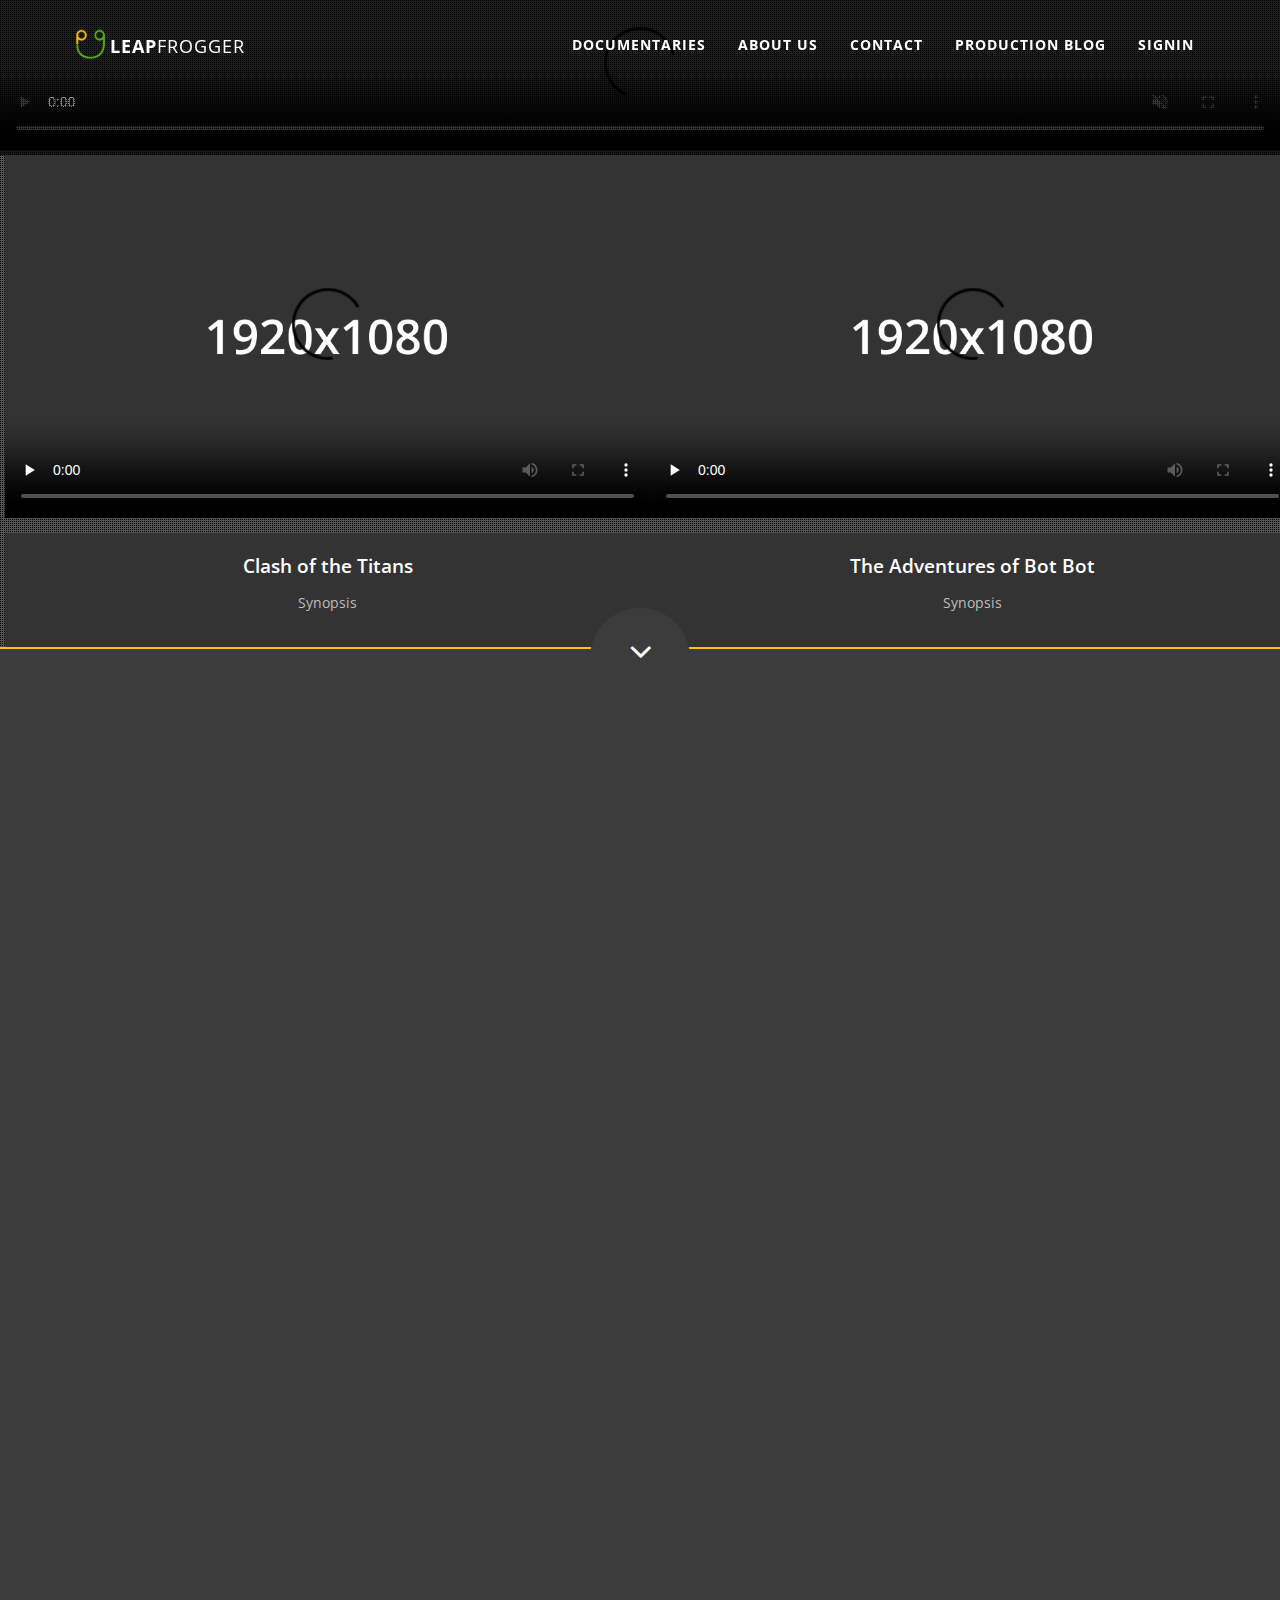
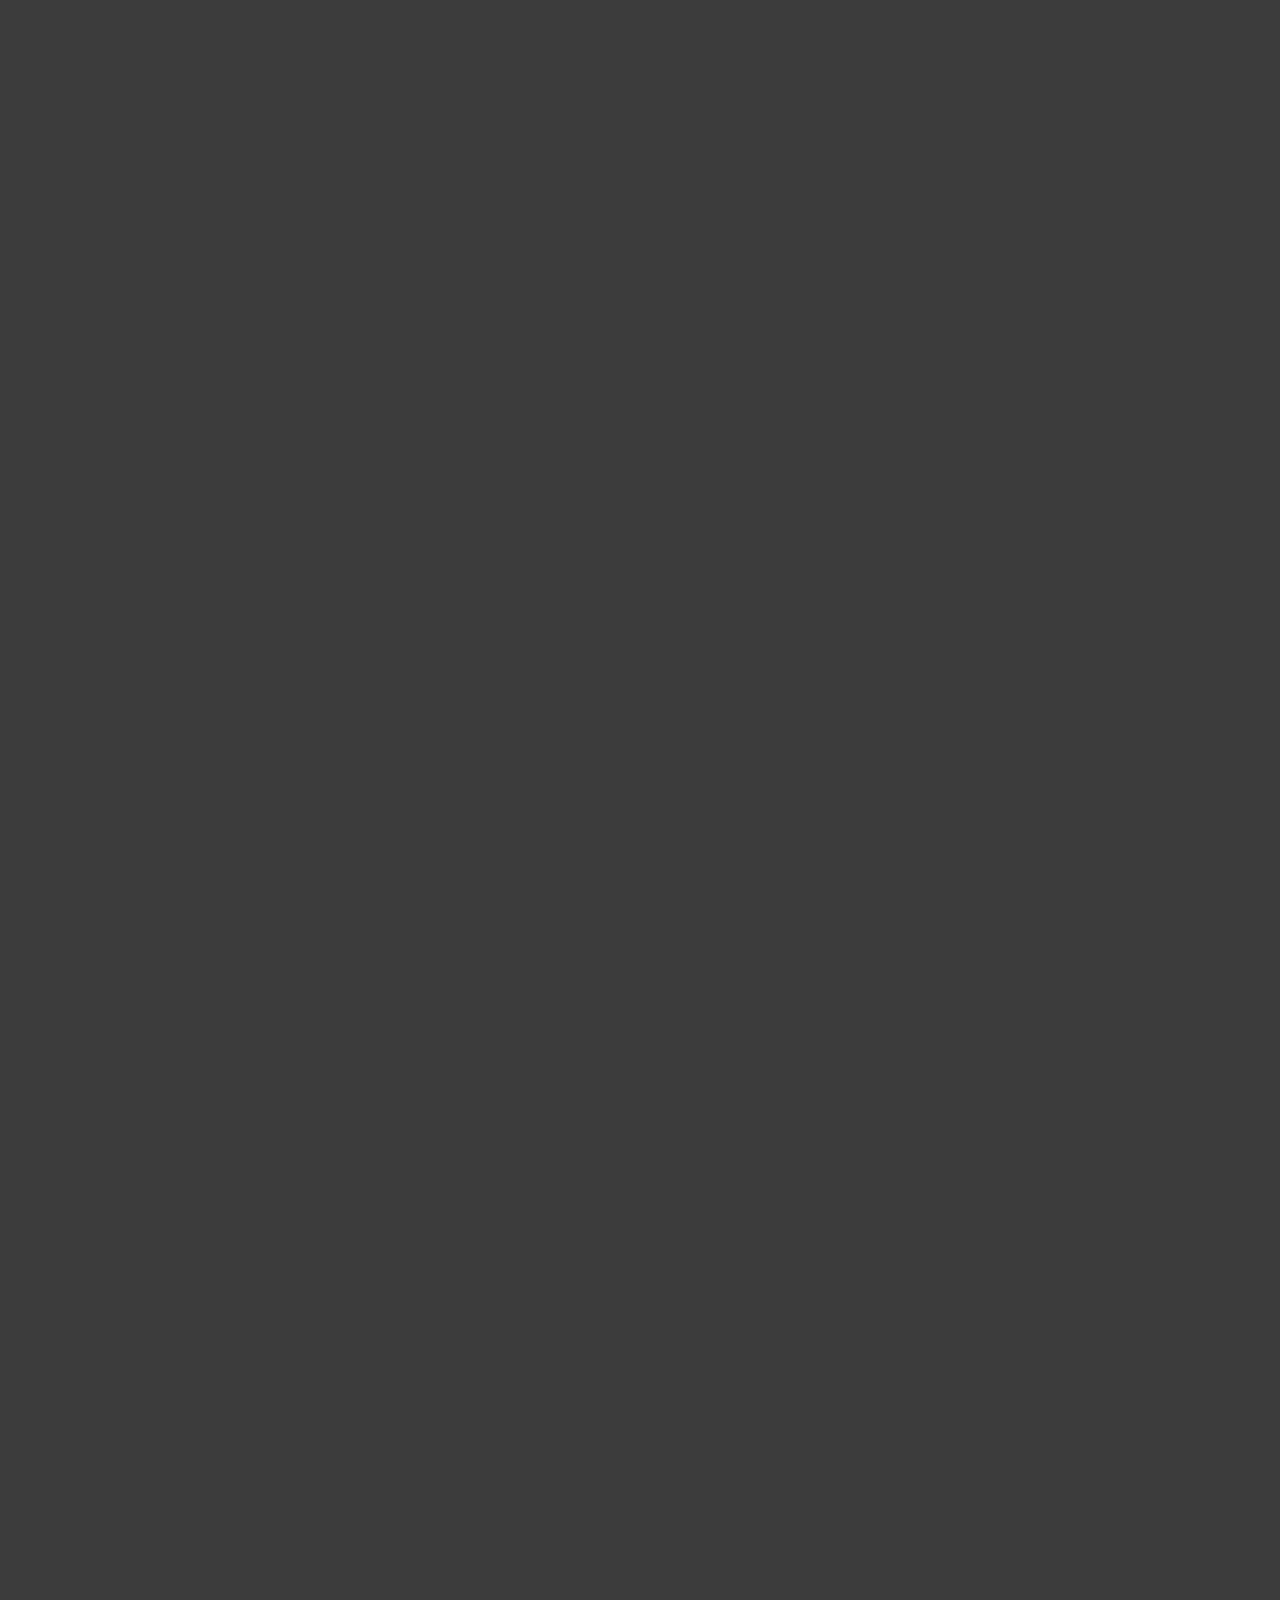
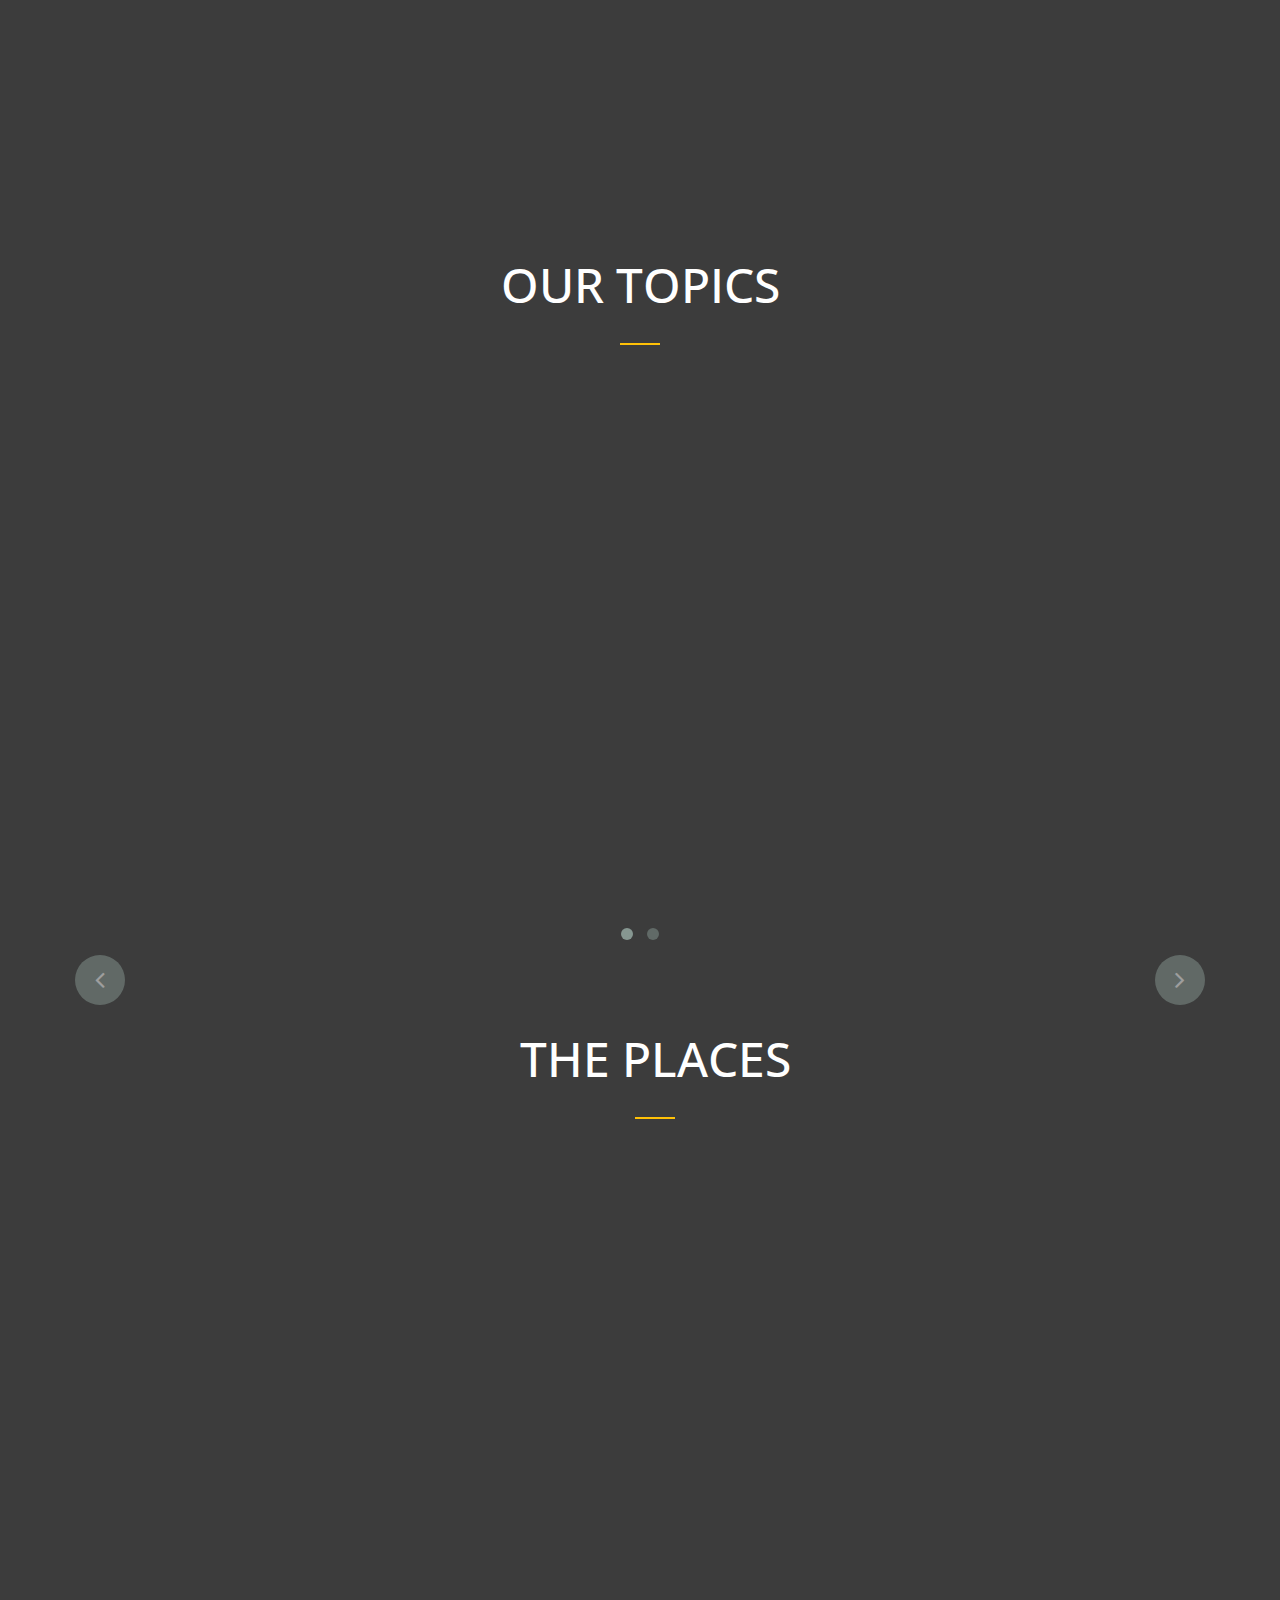
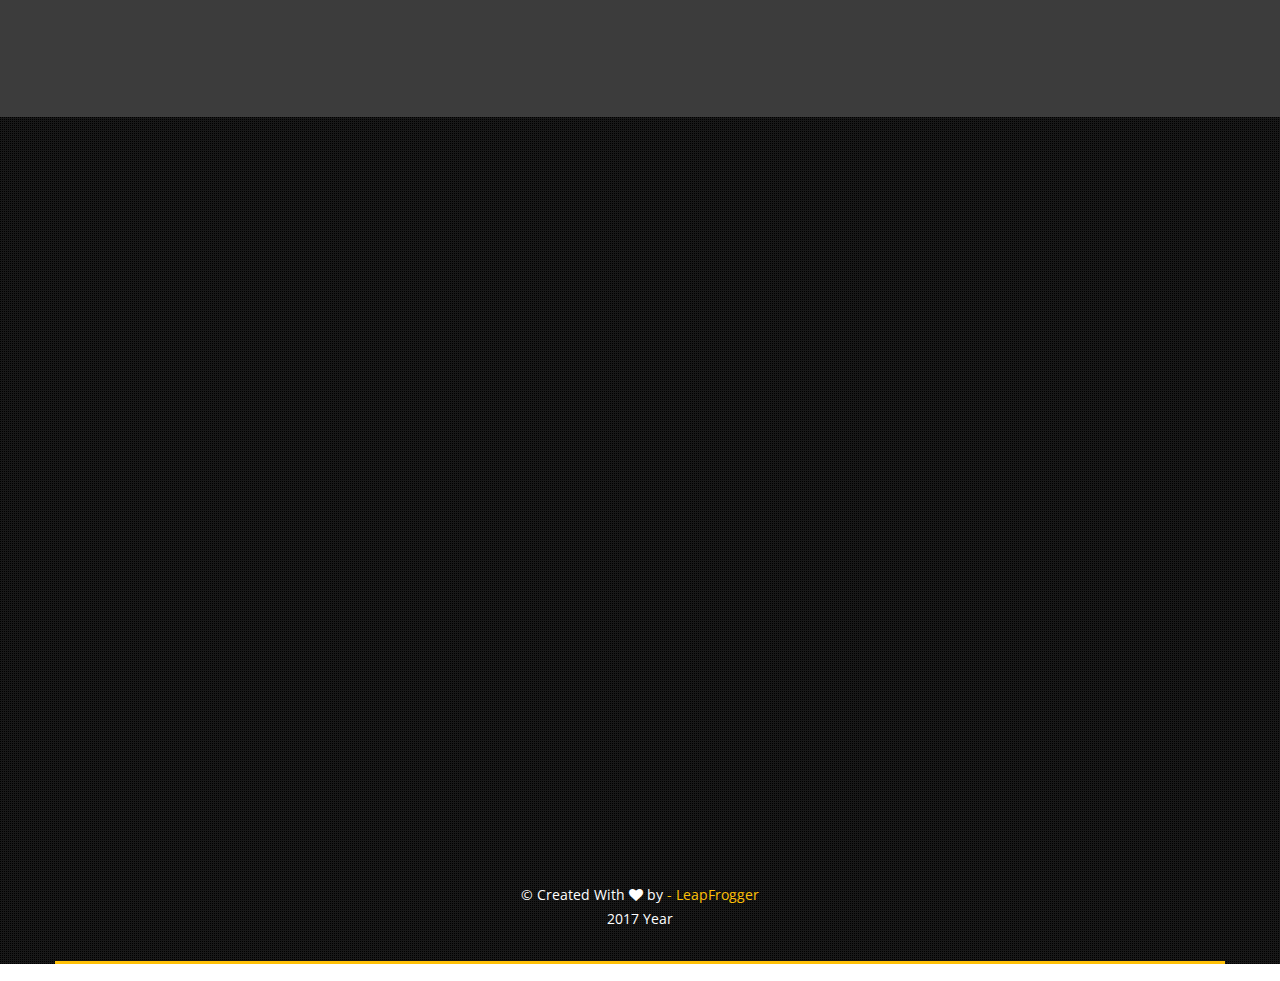
<file: index.html>
<!DOCTYPE html>
<html lang="en">

<head>
    <meta charset="utf-8">
    <meta name="viewport" content="width=device-width, initial-scale=1.0">
    <meta name="description" content="">
    <meta name="author" content="">

    <title>LeapFrogger</title>

    <!-- Bootstrap Core CSS -->
    <link href="css/bootstrap.css" rel="stylesheet" type="text/css">

    <!-- Fonts -->
    <link href="font-awesome/css/font-awesome.min.css" rel="stylesheet" type="text/css">
    <link rel="stylesheet" href="https://maxcdn.bootstrapcdn.com/font-awesome/4.4.0/css/font-awesome.min.css"> 

    <!-- Custom Theme CSS -->
    <link href="css/style.css" rel="stylesheet">
   
    <!-- Advanced CSS -->
    <link href="css/animate.css" rel="stylesheet">
	<link href="js/lib/owl-carousel/owl.carousel.css" rel="stylesheet">
	<link href="js/lib/owl-carousel/owl.theme.css" rel="stylesheet">
	<link href="js/lib/owl-carousel/owl.transitions.css" rel="stylesheet">
	<link href="js/lib/magnific-popup/magnific-popup.css" rel="stylesheet">
    <link href="js/lib/video/YTPlayer.css" rel="stylesheet">
    <link href="js/lib/flipclock/flipclock.css" rel="stylesheet">
    <link rel="icon" href="img/favicon.ico" type="image/x-icon" />    
</head>

<body id="page-top" data-spy="scroll" data-target=".navbar-custom">

	<!-- Navigation -->
    <nav class="navbar navbar-custom navbar-fixed-top wp1" role="navigation">
        <div class="container">
            <div class="navbar-header page-scroll">
                <button type="button" class="navbar-toggle" data-toggle="collapse" data-target=".navbar-main-collapse">
                    <i class="fa fa-bars"></i>
                </button>
                <a class="navbar-brand navbar-left" href="#page-top">
                    <img style="max-width:40px; margin-top: -7px;"
                    src="img/leapfrogger.png">Leap<span class="font-light">Frogger</span>
                </a>
            </div>

            <!-- Collect the nav links, forms, and other content for toggling -->
            <div class="collapse navbar-collapse navbar-right navbar-main-collapse">
                <ul class="nav navbar-nav">
                    <!-- Hidden li included to remove active class from about link when scrolled up past about section -->
                    <li class="hidden">
                        <a href="#page-top"></a>
                    </li>
                    <li class="page-scroll">
                        <a href="#gallery">Documentaries</a>
                    </li>
                    <li class="page-scroll">
                        <a href="#about">About Us</a>
                    </li>
                    <li class="page-scroll">
                        <a href="#contact">Contact</a>
                    </li>
                    <li class="page-scroll">
                        <a href="blog.html">Production Blog</a>
                    </li>
                    <li>
                        <a href="#">SignIn</a>
                    </li>
                </ul>
            </div>
            <!-- /.navbar-collapse -->
        </div>
        <!-- /.container -->
    </nav>

   
   
    <!-- Intro Section -->
    <section id="intro">
        <div class="video-content">  
            <video autoplay loop id="video-background" muted plays-inline controls>
              <source src="https://player.vimeo.com/external/225639995.hd.mp4?s=37aca89cd6b8f4503717b3c9ab612a9382c38f92&profile_id=174" type="video/mp4">
            </video>
            
            <div class="overlay">
                <div class="container-wrapper">
                    <div class="container">
                        <div class="col-md-12 wp1 delay-05s"> 
                            <div class="intro-info-wrapper">
                                <h1 class="text-center">LeapFrogger  <span class="text-color font-light">Documentaries</span></h1>
                                <div id="owl-intro" class="owl-carousel owl-theme">
                                    <div class="item">
                                        <p class="font-similar">Unfolding radical social solutions<br> </p>
                                    </div>
                                </div>
                            </div>
                        </div>
                    </div><!-- /.intro-info-wrapper -->

                    <div class="media-btns buttons page-scroll">
                        <a class="btn btn-default about-btn" href="#about">About Us<i class="fa fa-chevron-right"></i></a>
                        <a class="btn btn-default about-btn" href="#gallery">Documentaries<i class="fa fa-chevron-right"></i></a>
                        <div class="btn btn-default play-btn" id="play-button">Unmute Video<i class="fa fa-play animated"></i></div>
                        <div class="btn btn-default pause-btn" id="pause-button">Mute Video<i class="fa fa-pause animated"></i></div>
                    </div>
                </div>
            </div>
        </div>
    </div>

    </section><!-- /#intro --> 

    <!-- Gallery Section -->
    <section id="gallery">
    <div class="overlay"></div>
    
    <div class="section-wrapper wp8 delay-05s">
    <div class="row">
      <div class="col-sm-12 col-md-6 no-padding">
        <div class="video-background">
            <video height="auto" poster="img/video-img.jpg" controls="controls" preload="none" onclick="this.play()">
                <source src="https://player.vimeo.com/external/158148793.hd.mp4?s=8e8741dbee251d5c35a759718d4b0976fbf38b6f&profile_id=119&oauth2_token_id=57447761" type="video/mp4">
            </video>
            <div class="actor-info">
                <h4 class="heading">Clash of the Titans</h4>
                <h5 class="sub-heading">Synopsis</h5>
            </div> <!-- /.actor-info -->        
        </div>
      </div>
      <div class="col-sm-12 col-md-6 no-padding">
        <div class="video-background">
            <video height="auto" poster="img/video-img.jpg" controls="controls" preload="none" onclick="this.play()">
                <source src="https://player.vimeo.com/external/19816776.hd.mp4?s=4500615818e69953e6bc9a436c59e982da2608cd&profile_id=113" type="video/mp4">
            </video>
            <div class="actor-info">
                <h4 class="heading">The Adventures of Bot Bot</h4>
                <h5 class="sub-heading">Synopsis</h5>
            </div> <!-- /.actor-info -->        
        </div>
      </div>
    </div>
    </div>
    </section><!-- /#gallery -->    

    <!-- About Section -->
    <section id="about">
            <div class="more page-scroll" id="more">
            <a href="#about"><i class="fa fa-angle-down"></i></a>
            </div>

            
    <div class="container wp2">
    <h1 class="section-title">About Us</h1>
    <p>LeapFrogger is in the businesss of ...</p>

        <!-- Advantages -->
        <div class="advantages">
            <div class="section-sub-title">
                How we started
            </div>
            <p>I had to travel to Harvard from Asia to complete a course on campus in order to fulfil the residency required for a degree I was taking. I could not graduate unless I made it to campus Summer, 2017, and so I wasn't choosy. I just picked the only digital media course available: Video Field Production.
            </p>
            <p>Prior to this, I’ve never held a DSLR camera in my life, much less produce a video of any quality worth mentioning. In three weeks, from an illiterate with cameras, I could actually shoot and put together a movie. Over the last two years, it was clear to me that the written word and still photography are losing their charms in this social media world, but I had to wait this long to do something about it, and unintentionally so.
            </p>
            <p>In the midst of trying to absorb all I could in the three weeks about video making, my habit of talent hunting did not take a back seat. I couldn’t help discover the talent in the professor who was teaching the course. This time, instead of looking among my students, I found myself looking at my own professor whom I think has an usual talent and whom I think is ready to create a great business.
            </p>
            <p>So, I told him what I thought: that he had the relevant talents in the right market timing to become a great entrepreneur. And this is how the venture began, a Harvard student who talent scouted her professor, so that under her tutelage, he could hopefully become a successful entrepreneur.
            </p>
            <p>An unbelievable story and totally true. And, only time can tell if I am right about the market, the problem we can solve and the talent I discovered in Professor Manley, who is now my business partner, Nick.
            </p>
            <p>~ Pamela Lim</p>
            <div class="section-sub-title">
                Our innovations
            </div>
            <div class="colored-line"></div>
            
            <div class="container">
                <div class="col-md-4 advantages-item wp7 delay-05s">
                    <div class="advantages-item-icon"><i class="fa fa-star-o"></i></div>
                    <h3>USP 1</h3>
                    <p>
                    Say something here, Nick.
                    </p> 
                </div><!-- /.col-md-4 -->        
        
                <div class="col-md-4 advantages-item wp7">
                    <div class="advantages-item-icon"><i class="fa fa-flag-o"></i></div>
                    <h3>USP2</h3>
                    <p>
                    Doesn't have to be 3 USP. Can be any number. Help me here.<span class="text-light"><i class="fa fa-user"></i>- 2062 Actors. </span> Aenean commodo ligula eget dolor. Cum sociis natoque penatibus et magnis dis parturient montes, nascetur ridiculus mus.
                    </p> 
                </div><!-- /.col-md-4 -->   
                
                <div class="col-md-4 advantages-item wp7 delay-05s">
                    <div class="advantages-item-icon"><i class="fa fa-thumbs-o-up"></i></div>
                    <h3>USP3</h3>
                    <p>
                    And here.
                    </p> 
                </div><!-- /.col-md-4 -->
            </div>           
       </div><!-- /.advantages -->  
        <hr> 
        <div class="section-sub-title">
            Our Team
        </div>
        <div class="row">
            <div class="col-lg-6 wp2 delay-05s">   
              <div class="movie-disc">
              <div class="movie-avatar">
                      <div class="movie-avatar-img">
                            <img src="img/movie-avatar-img.png" alt="">
                      </div><!-- /.movie-avatar-img --> 
                  </div><!-- /.movie-disc --> 
              </div><!-- /.movie-avatar --> 

            </div><!-- /.col-lg-6 -->
            
            <div class="col-lg-6 wp2 delay-1s">  
            <h2>Nick <span class="text-color">Manley</span></h2>
            <h4 class="sub-text">Creative Founder</h4>         
            <br>
            
            <p>Lorem ipsum dolor sit amet, consectetuer adipiscing elit. Aenean eget dolor. Aenean massa. Natoque penatibus et magnis dis parturient montes, nascetur ridiculus mus. Corper ipsum rutrum nunc. Vestibulum volutpat pretium libero ultricies nec. 
            <br>

            <p></p> 
            </div><!-- /.col-lg-6 -->
        </div><!-- /.row -->
        <div class="row">
            <div class="col-lg-6 wp2 delay-05s">   

              <div class="movie-disc">
              <div class="movie-avatar">
                      <div class="movie-avatar-img">
                            <img src="img/pamelalim.jpg" alt="">
                      </div><!-- /.movie-avatar-img --> 
                  </div><!-- /.movie-disc --> 
              </div><!-- /.movie-avatar --> 

            </div><!-- /.col-lg-6 -->
            
            <div class="col-lg-6 wp2 delay-1s">  
            <h2>Pamela <span class="text-color">Lim</span></h2>
            <h4 class="sub-text">Business Founder<br>
            </h4>
            <br>

            <p>Pamela Lim was a well-known entrepreneur in Asia 10 years ago. Her passion and drive as an entrepreneur helped her excel in the fast-paced, dog-eat-dog world of business where so few succeed. She has won numerous entrepreneur awards in Singapore and the rest of Asia, including Top 10 Woman entrepreneur in 1999, The Most Promising Woman Entrepreneur in 2000 and Netrepreneur of the Year in 2001.
            <p>Pamela started a company with just three employees which grew into one that has business and operations in 7 countries. The company managed to get approved for dual-listing in NASDAQ and SGX, a commendable feat as it’s the first ever Singapore company to achieve a first level listing approval.</p>
            <p>She selflessly gave up the entrepreneurial and business world in 2004 with the passing of her father-in-law to raise her 5 young children. She started teaching and took to it with zealous dedication since 2004.</p>
            <p>LeapFrogger is her new initiative to launch into a media content world.  ... I don't know... anyhow write for now.</p>

            </div><!-- /.col-lg-6 -->
        </div><!-- /.row -->
    </div><!-- /.container --> 
    </section><!-- /#about -->     

    </div><!-- /.container --> 
    </section><!-- /#about -->     
          
    <!-- About-Sub Section -->
    <!--section id="about-sub">              
    <div class="container">       
            <div class="row">
            <div class="col-lg-9 col-md-9 wp3 delay-05s">
            <h2 class="sub-title">Best Film of the Year</h2>  
            <p>
            Lorem ipsum dolor sit amet, consectetuer adipiscing elit. Aenean commodo ligula eget dolor. Aenean massa. Cum sociis natoque penatibus et magnis dis parturient montes, nascetur ridiculus mus. Donec quam felis, ultricies nec, pellentesque eu, pretium quis, sem. Nulla consequat massa quis enim.  
            </p>
            <ul class="feature-list">
				<li><i class="fa fa-star"></i> Reliable and Secure Platform</li>
				<li><i class="fa fa-history"></i> Everything is perfectly orgainized for future</li>
				<li><i class="fa fa-users"></i> Attach large file easily</li>
				<li><i class="fa fa-paper-plane"></i> Tons of features and easy to use and customize</li>
			</ul>
            <p>
            <span class="text-color">//</span>&nbsp;&nbsp;&nbsp;&nbsp;&nbsp;Vestibulum volutpat pretium libero. Cras id dui. Aenean ut eros et nisl sagittis vestibulum.
            </p>
            
            
            
            </div--><!-- /.col-lg-9 -->
            
            <!--div class="col-lg-3 col-md-3" id="counters">
                        <ul class="counters wp3">
                        <li>
                            <span id="counter-1">0</span>
                            <h5>Best Film Actors</h5>
                        </li>
                        
                        <li>
                            <span id="counter-2">0</span>
                            <h5>You Tube Trailers</h5>
                        </li>
                        
                        <li>
                            <span id="counter-3">0</span>
                            <h5>Professional Reviews</h5>
                        </li>                        
                        </ul>
            </div--><!-- /.col-lg-3 -->
            
            
            
        <!--/div--><!-- /.row -->
    <!--/div--><!-- /.container --> 
	<!--/section--><!-- /#about-sub -->     




  <!-- Features Section -->
  <!--section id="features">
  <div class="container">
  <div class="row">
	        
                    
			<div id="expand-counters" class="col-md-6 features wp4">
				<h2 class="sub-title">Rating by professionals</h2>
				<ul class="features-wrap">
					<li>
						<h6>IMDb</h6>
						<div><span class="expand expand-1"><em><b id="expand-counter-1"></b>%</em></span></div>
					</li>
					<li>
						<h6>Hot-top</h6>
						<div><span class="expand expand-2"><em><b id="expand-counter-2"></b>%</em></span></div>
					</li>
					<li>
						<h6>Movie Rate</h6>
						<div><span class="expand expand-3"><em><b id="expand-counter-3"></b>%</em></span></div>
					</li>
					<li>
						<h6>Hollywood</h6>
						<div><span class="expand expand-4"><em><b id="expand-counter-4"></b>%</em></span></div>
					</li>
				</ul>
			</div>
        
        
        
			<div class="col-md-6 wp4 delay-05s">

                <div class="panel-group" id="accordion">
                  <div class="panel panel-default">
                    <div class="panel-heading">
                      <h4 class="panel-title">
                        <a class="accordion-toggle" data-toggle="collapse" data-parent="#accordion" href="#collapseOne">
                          <span class="glyphicon glyphicon-minus"></span>
                          Reviews by: Mila Linela
                        </a>
                      </h4>
                    </div>
                    <div id="collapseOne" class="panel-collapse collapse in">
                      <div class="panel-body">
                       Lorem ipsum dolor sit amet, consectetuer adipiscing elit. Aenean commodo ligula eget dolor. Aenean massa. Cum sociis natoque penatibus et magnis dis parturient montes, nascetur ridiculus mus. Donec quam felis, ultricies nec, pellentesque eu, pretium quis, sem. Nulla consequat massa quis enim. Donec pede justo, fringilla vel, aliquet nec, vulputate eget, arcu. In enim justo, rhoncus ut, imperdiet a, venenatis vitae, justo. Suspendisse pulvinar, augue ac venenatis condimentum, fringilla vel, aliquet nec, vulputate eget, arcu. sem libero vue velit pede quis nunc. Vestibulum ante ipsum primis in faucibus orci luctus et ultrices posuere cubilia Curae; Fusce id purus.Nullam dictum. Integer tincidunt. Cras dapibus. Vivamus elementum semper nisi. Aenean vulputate eleifend tellus.
                      </div>
                    </div>
                  </div>
                  <div class="panel panel-default">
                    <div class="panel-heading">
                      <h4 class="panel-title">
                        <a class="accordion-toggle" data-toggle="collapse" data-parent="#accordion" href="#collapseTwo">
                          <span class="glyphicon glyphicon-plus"></span>
                          Reviews by: Olivia Milavitsa
                        </a>
                      </h4>
                    </div>
                    <div id="collapseTwo" class="panel-collapse collapse">
                      <div class="panel-body">
                      Maecenas nec odio et ante tincidunt tempus. Fusce fringilla mauris sit vulputate eleifend sapien. Donec vitae sapien ut libero venenatis faucibus. Nullam quis ante. Etiam sit amet orci eget eros faucibus tincidunt. Duis leo. Sed fringilla mauris sit amet nibh. Donec sodales sagittis magna. Sed consequat, leo eget bibendum sodales, augue velit cursus nunc, quis gravida magna mi a libero. Nulla consequat massa quis enim. Donec pede justo, fringilla vel, aliquet nec, vulputate eget, arcu. In enim  ut, mollis sed, nonummy id, metus justo, viverra rhoncus pederhoncus ut, imperdiet a. Fusce vulputate eleifend sapien. Vestibulum purus quam, scelerisque ut, mollis sedumsan lorem in dui. Cras ultricies mi eu turpis hendrerit fringilla. Vestibulum ante ipsum primis in faucibus orci luctus.
                      </div>
                    </div>
                  </div>
                  <div class="panel panel-default">
                    <div class="panel-heading">
                      <h4 class="panel-title">
                        <a class="accordion-toggle" data-toggle="collapse" data-parent="#accordion" href="#collapseThree">
                          <span class="glyphicon glyphicon-plus"></span>
                          Reviews by: Vilena Monserat
                        </a>
                      </h4>
                    </div>
                    <div id="collapseThree" class="panel-collapse collapse">
                      <div class="panel-body">
                        Fusce id purus. Ut varius tincidunt libero. Phasellus dolor. Maecenas vestibulum mollis diam. Pellentesque ut neque. Pellentesque habitant morbi tristique senectus et netus et malesuada fames ac turpis egestas. In dui magna, posuere eget, umsan lorem in dui. Cras ultricies mi eu turpis hendrerit fringilla vestibulum et, tempor auctor, justo. Suspendisse pulvinar, augue ac venenatis condimentum, sem libero vue velit pede quis nunc. In ac felis quis tortor malesuada pretium. Pellentesque auctor neque nec urna. Vestibulum ante ipsum primis in faucibus orci luctus. Proin sapien ipsum, porta a, auctor quis, euismod ut, mi. Aenean viverra rhoncus pede. Pellentesque habitant morbi tristique senectus et netus et malesuada fames ac turpis egestas. 
                      </div>
                    </div>
                  </div>
                </div>

			</div>         
		</div>
        </div--><!-- /.container --> 
  </section><!--/.features -->

  
  
  
    <!-- Actors Section -->
    <section id="actors">
        <div id="instafeed"></div>
        <div class="container"> 
            <div class="row">      
                <div class="col-lg-12">
                <h1 class="section-title">Our Topics</h1>
                
                    <div class="owl-actors owl-carousel owl-theme">
                        
                        <div class="item" >
                            <div class="col-md-12 wp6">
                                <div class="actor">
                                    <div class="avatar">
                                    <img alt="img" src="img/actors/01.png">
                                    </div>
                                    <div class="details">
                                          <ul class="social">
                                            <li><a href="#"><i class="fa fa-money"></i><h5>Finance</h5></a></li>
                                            <li><p>Transactions either build or strip wealth</p></li>
                                          </ul>
                                    </div>
                                </div><!-- /.actor -->
                            </div>
                        </div><!-- /.item -->
                        <div class="item" >
                            <div class="col-md-12 wp6">
                                <div class="actor">
                                    <div class="avatar">
                                    <img alt="img" src="img/actors/01.png">
                                    </div>
                                    <div class="details">
                                          <ul class="social">
                                            <li><a href="#"><i class="fa fa-graduation-cap"></i><h5>Education</h5></a></li>
                                            <li><p>"The most effective weapon in which we can use to change the world" ~ Nelson Mendela</p></li>
                                          </ul>
                                    </div>
                                </div><!-- /.actor -->
                            </div>
                        </div><!-- /.item -->
                        <div class="item" >
                            <div class="col-md-12 wp6">
                                <div class="actor">
                                    <div class="avatar">
                                    <img alt="img" src="img/actors/01.png">
                                    </div>
                                    <div class="details">
                                      <ul class="social">
                                        <li><a href="#"><i class="fa fa-home"></i><h5>Housing</h5></a></li>
                                        <li><p>Everybody has a dream to own a home</p></li>                                         
                                      </ul>
                                </div>
                                </div><!-- /.actor -->
                            </div>
                        </div><!-- /.item -->
                        <div class="item" >
                            <div class="col-md-12 wp6">
                                <div class="actor">
                                    <div class="avatar">
                                    <img alt="img" src="img/actors/01.png">
                                    </div>
                                    <div class="details">
                                          <ul class="social">
                                            <li><a href="#"><i class="fa fa-cutlery"></i><h5>Food</h5></a></li>
                                            <li><p>"Food is not rationale. It is culture, habit, craving and identity." ~ Jonathan Safran Foer</p></li>                                         
                                          </ul>
                                    </div>
                                </div><!-- /.actor -->
                            </div>
                        </div><!-- /.item -->
                        <div class="item" >
                            <div class="col-md-12 wp6">
                                <div class="actor">
                                    <div class="avatar">
                                    <img alt="img" src="img/actors/01.png">
                                    </div>
                                    <div class="details">
                                          <ul class="social">
                                              <li><a href="#"><i class="fa fa-subway"></i><h5>Transportation</h5></a></li>
                                              <li><p>Whether you own a car or take a bus, in the end, everyone is a pedestrain.</p></li>
                                          </ul>
                                    </div>
                                </div><!-- /.actor -->
                            </div>
                        </div><!-- /.item -->
                        <div class="item" >
                            <div class="col-md-12 wp6">
                                <div class="actor">
                                    <div class="avatar">
                                    <img alt="img" src="img/actors/01.png">
                                    </div>
                                    <div class="details">
                                          <ul class="social">
                                            <li><a href="#"><i class="fa fa-female"></i><h5>Women in Societies</h5></a></li>
                                            <li><p>Many women do noble things, but you surpass them all.</p></li>
                                          </ul>
                                    </div>
                                </div><!-- /.actor -->
                            </div>
                        </div><!-- /.item -->
                    
                </div><!-- /.col-lg-12 -->
            </div><!-- /.row -->  
        </div><!-- /.container -->          
        <div class="container"> 
            <div class="row">      
                <div class="col-lg-12">
                <h1 class="section-title">The Places</h1>
                
                    <div class="owl-actors owl-carousel owl-theme">
                        
                        <div class="item" >
                            <div class="col-md-12 wp6">
                                <div class="actor">
                                    <div class="avatar">
                                    <img alt="img" src="img/actors/01.png">
                                    </div>
                                    <div class="details">
                                          <ul class="social">
                                            <li><a href="#"><i class="fa fa-money"></i><h5>Cambodia</h5></a></li>
                                            <li><p>Hidden Truth</p></li>
                                          </ul>
                                    </div>
                                </div><!-- /.actor -->
                            </div>
                        </div><!-- /.item -->
                    
                </div><!-- /.col-lg-12 -->
            </div><!-- /.row -->  
        </div><!-- /.container -->          
	</section><!-- /#actors --> 
    

    <!-- Blog Section -->
    <!--section id="blog">
    <div class="container"> 
        <div class="row">      
        <div class="col-lg-12 wp9 delay-05s">
        <h1 class="section-title">Production Blog<i class="fa fa-calendar-o"></i></h1>

           <div id="owl-blog"-->
                  
               <!-- 01 -->
			   <!--div class="item">
               <div class="prev-blog-item">
                    <h3>Lorem ipsum dolor sit amet, consectetuer adipiscing elit.</h3>
                    <p>Lorem ipsum dolor sit amet, consectetuer adipiscing elit. Aenean commodo ligula eget dolor. </p>
                    <a href="blog-page.html">View blog post</a>
               </div--><!-- /.prev-blog-item -->   

               <!--div class="blog-item">
                	<div class="blog-item-img"><img src="img/blog/01.jpg" alt=""></div>
                    
                    <div class="blog-item-info page-scroll">
                    <span>08</span>
                    <small>Feb</small>
                    <a href="blog-page.html#comments-area"><i class="fa fa-comments-o"></i><small>145</small></a>
                    </div--><!-- /.blog-item-info --> 
                    
                    <!--div class="blog-item-text">
                    <h3><a href="blog-page.html">Lorem ipsum dolor sit amet, consectetuer adipiscing elit.</a></h3>
                    <p>Lorem ipsum dolor sit amet, consectetuer adipiscing elit. Aenean commodo ligula eget dolor. </p>
                    </div--><!-- /.blog-item-text --> 
                    
                <!--/div>

                <div class="next-blog-item">
                    <h3>Lorem ipsum dolor sit amet, consectetuer adipiscing elit.</h3>
                    <p>Lorem ipsum dolor sit amet, consectetuer adipiscing elit. Aenean commodo ligula eget dolor. </p>
                    <a href="blog-page.html">View blog post</a>
                </div--><!-- /.prev-blog-item --> 
           		<!--/div--><!-- /.item --> 
           
 				<!-- 02 -->
			   	<!--div class="item">
               	<div class="prev-blog-item">
                    <h3>Lorem ipsum dolor sit amet, consectetuer adipiscing elit.</h3>
                    <p>Lorem ipsum dolor sit amet, consectetuer adipiscing elit. Aenean commodo ligula eget dolor. </p>
                    <a href="blog-page.html">View blog post</a>
               	</div--><!-- /.prev-blog-item -->   

               	<!--div class="blog-item">
                	<div class="blog-item-img"><img src="img/blog/02.jpg" alt=""></div>
                    
                    <div class="blog-item-info page-scroll">
                    <span>08</span>
                    <small>Feb</small>
                    <a href="blog-page.html#comments-area"><i class="fa fa-comments-o"></i><small>145</small></a>
                    </div--><!-- /.blog-item-info --> 
                    
                    <!--div class="blog-item-text">
                    <h3><a href="blog-page.html">Lorem ipsum dolor sit amet, consectetuer adipiscing elit.</a></h3>
                    <p>Lorem ipsum dolor sit amet, consectetuer adipiscing elit. Aenean commodo ligula eget dolor. </p>
                    </div--><!-- /.blog-item-text --> 
               	 <!--/div>

                 <div class="next-blog-item">
                    <h3>Lorem ipsum dolor sit amet, consectetuer adipiscing elit.</h3>
                    <p>Lorem ipsum dolor sit amet, consectetuer adipiscing elit. Aenean commodo ligula eget dolor. </p>
                    <a href="blog-page.html">View blog post</a>
                 </div--><!-- /.prev-blog-item --> 
          	    <!--/div--><!-- /.item -->           
           
				<!-- 03 -->
			    <!--div class="item">
                <div class="prev-blog-item">
                    <h3>Lorem ipsum dolor sit amet, consectetuer adipiscing elit.</h3>
                    <p>Lorem ipsum dolor sit amet, consectetuer adipiscing elit. Aenean commodo ligula eget dolor. </p>
                    <a href="blog-page.html">View blog post</a>
                </div--><!-- /.prev-blog-item -->   

                <!--div class="blog-item">
                	<div class="blog-item-img"><img src="img/blog/03.jpg" alt=""></div>
                    
                    <div class="blog-item-info page-scroll">
                    <span>08</span>
                    <small>Feb</small>
                    <a href="blog-page.html#comments-area"><i class="fa fa-comments-o"></i><small>145</small></a>
                    </div--><!-- /.blog-item-info --> 
                    
                    <!--div class="blog-item-text">
                    <h3><a href="blog-page.html">Lorem ipsum dolor sit amet, consectetuer adipiscing elit.</a></h3>
                    <p>Lorem ipsum dolor sit amet, consectetuer adipiscing elit. Aenean commodo ligula eget dolor. </p>
                    </div--><!-- /.blog-item-text -->
                 <!--/div> 

                 <div class="next-blog-item">
                    <h3>Lorem ipsum dolor sit amet, consectetuer adipiscing elit.</h3>
                    <p>Lorem ipsum dolor sit amet, consectetuer adipiscing elit. Aenean commodo ligula eget dolor. </p>
                    <a href="blog-page.html">View blog post</a>
                 </div--><!-- /.prev-blog-item --> 
          	 	 <!--/div--><!-- /.item --> 
           <!--/div--><!-- /.owl-blog --> 
              
    	<!--/div--><!-- /.col-lg-12 --> 
    <!--/div--><!-- /.row -->     	    
	<!--/div--><!-- /.container --> 
	<!--/section--><!-- /#blog -->  

	<!-- Contact Section -->
    <section id="contact">
        <iframe src="http://lightwidget.com/widgets/cb100889e2a15931a18a9c88578dd200.html" width="100%" height="500"></iframe>
    <div class="overlay"></div>
    <div class="container text-center">
        <div class="row">
            <div class="col-lg-12 wp11">
                
                <ul class="social-buttons">
                    <li><a href="https://instagram.com/nickjmanley"><i class="fa fa-instagram fa-fw"></i> <span>Instagram</span></a></li>
                    <li><a href="https://www.facebook.com/LeapFrogger-2009616019254641/"><i class="fa fa-facebook fa-fw"></i> <span>Facebook</span></a></li>
                    <li><a href="https://www.vimeo.com/"><i class="fa fa-vimeo fa-fw"></i> <span>Vimeo</span></a></li>
                    <li><a href="https://vimeo.com/user5998830"><i class="fa fa-linkedin fa-fw"></i> <span>LinkedIn</span></a></li>
                    <li><a href="https://youtube.com/"><i class="fa fa-youtube fa-fw"></i> <span>You Tube</span></a></li>
                </ul>
                
            </div><!-- /.col-lg-12 --> 
            
        </div><!-- /.row --> 
        <div class="row">
        
        <div class="copyright">
        © Created With <i class="fa fa-heart"></i> by <a href="http://www.leap-frogger.com"> - LeapFrogger</a>
       	<br>
        2017 Year
        </div>
        <div class="footer-line">All rights reserved</div>
        </div><!-- /.row --> 
    </div><!-- /.container -->     	  
    </section><!-- /#contact --> 


    <!-- Core JavaScript Files -->
    <script src="js/jquery-1.10.2.js"></script>
    <script src="js/bootstrap.min.js"></script>
    <script src="js/jquery.easing.min.js"></script>

    <!-- JavaScript -->
    <script src="js/lib/jquery.appear.js"></script>
    <script src="js/lib/owl-carousel/owl.carousel.min.js"></script>
    <script src="js/lib/magnific-popup/jquery.magnific-popup.min.js"></script>
    <script src="js/lib/video/jquery.mb.YTPlayer.js"></script> 		
    <script src="js/lib/flipclock/flipclock.js"></script>
    <script src="js/lib/jquery.animateNumber.js"></script>
    <script src="js/lib/waypoints.min.js"></script>
    <script src="js/lib/instafeed.min.js"></script>
      
    <!-- Custom Theme JavaScript -->
    <script src="js/main.js"></script>

</body>

</html>
</file>
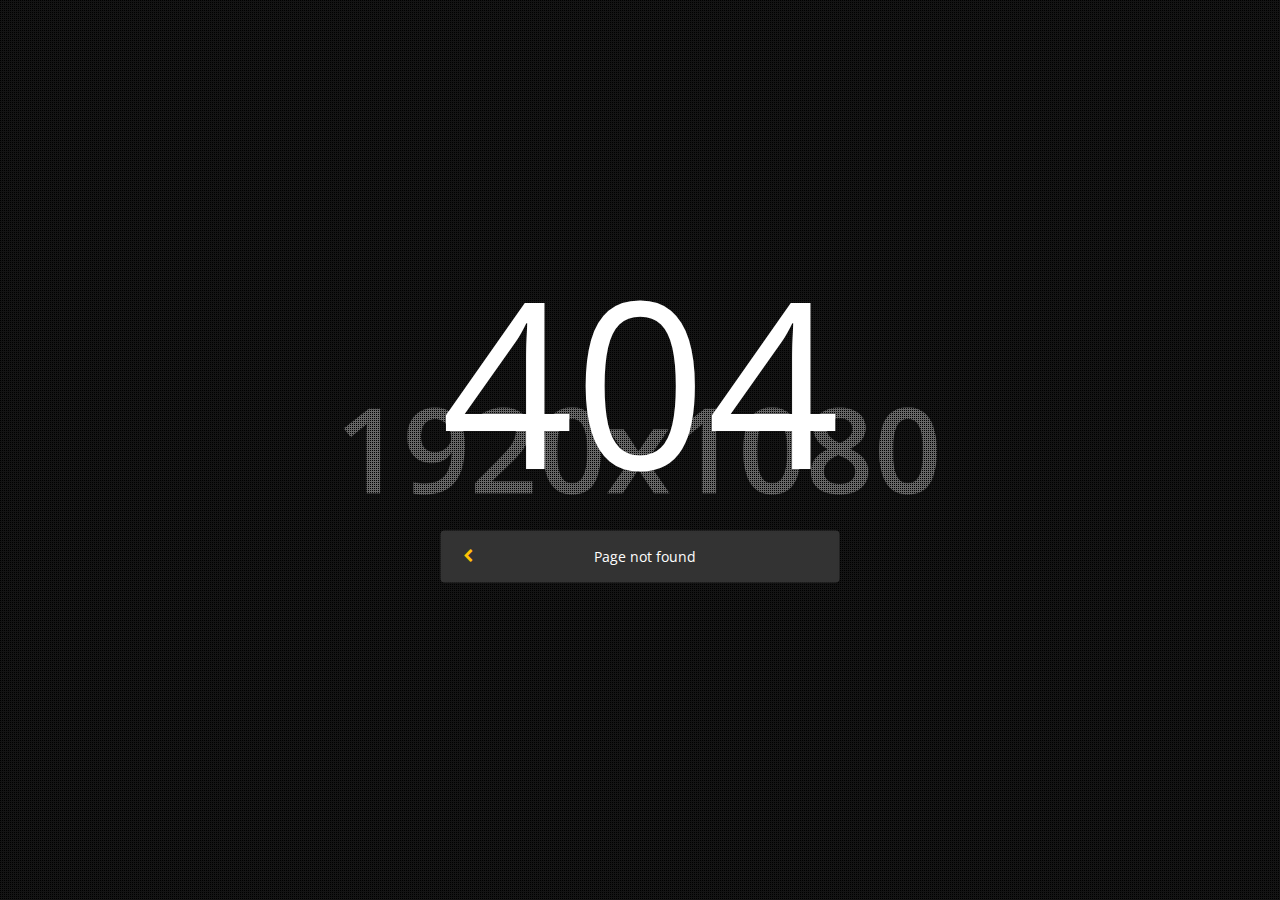
<file: 404-page.html>
<!DOCTYPE html>
<html lang="en">

<head>
    <meta charset="utf-8">
    <meta name="viewport" content="width=device-width, initial-scale=1.0">
    <meta name="description" content="">
    <meta name="author" content="">

    <title>Movie Me / 404 Page</title>

    <!-- Bootstrap Core CSS -->
    <link href="css/bootstrap.css" rel="stylesheet" type="text/css">

    <!-- Fonts -->
    <link href="font-awesome/css/font-awesome.min.css" rel="stylesheet" type="text/css">
    
    <!-- Custom Theme CSS -->
    <link href="css/style.css" rel="stylesheet">
   
    <!-- Advanced CSS -->
    <link href="css/animate.css" rel="stylesheet">  
	<link href="js/lib/owl-carousel/owl.carousel.css" rel="stylesheet">
	<link href="js/lib/owl-carousel/owl.theme.css" rel="stylesheet">
	<link href="js/lib/owl-carousel/owl.transitions.css" rel="stylesheet">
	<link href="js/lib/magnific-popup/magnific-popup.css" rel="stylesheet">
    <link href="js/lib/video/YTPlayer.css" rel="stylesheet">
    <link href="js/lib/flipclock/flipclock.css" rel="stylesheet">
    
</head>

<body id="page-top" data-spy="scroll" data-target=".navbar-custom">
    
    <!-- 404 Page -->
    <section id="page-404">
    <div class="overlay"></div>

                    <div class="page-404-container text-center">
                        <h1 class="wp1 delay-05s">404</h1>
                        <a href="index.html" class="back-to-main wp2 delay-05s"><i class="fa fa-chevron-left"></i> <span>Page not found</span></a>
					</div>

    </section><!-- /#404-page --> 
    
    

    <!-- Core JavaScript Files -->
    <script src="js/jquery-1.10.2.js"></script>
    <script src="js/bootstrap.min.js"></script>
    <script src="js/jquery.easing.min.js"></script>

    <!-- JavaScript -->
    <script src="js/lib/jquery.appear.js"></script>
    <script src="js/lib/owl-carousel/owl.carousel.min.js"></script>
    <script src="js/lib/magnific-popup/jquery.magnific-popup.min.js"></script>
    <script src="js/lib/video/jquery.mb.YTPlayer.js"></script> 		
    <script src="js/lib/flipclock/flipclock.js"></script>
    <script src="js/lib/jquery.animateNumber.js"></script>
    <script src="js/lib/waypoints.min.js"></script>

    <!-- Custom Theme JavaScript -->
    <script src="js/main.js"></script>
    

</body>

</html>
</file>
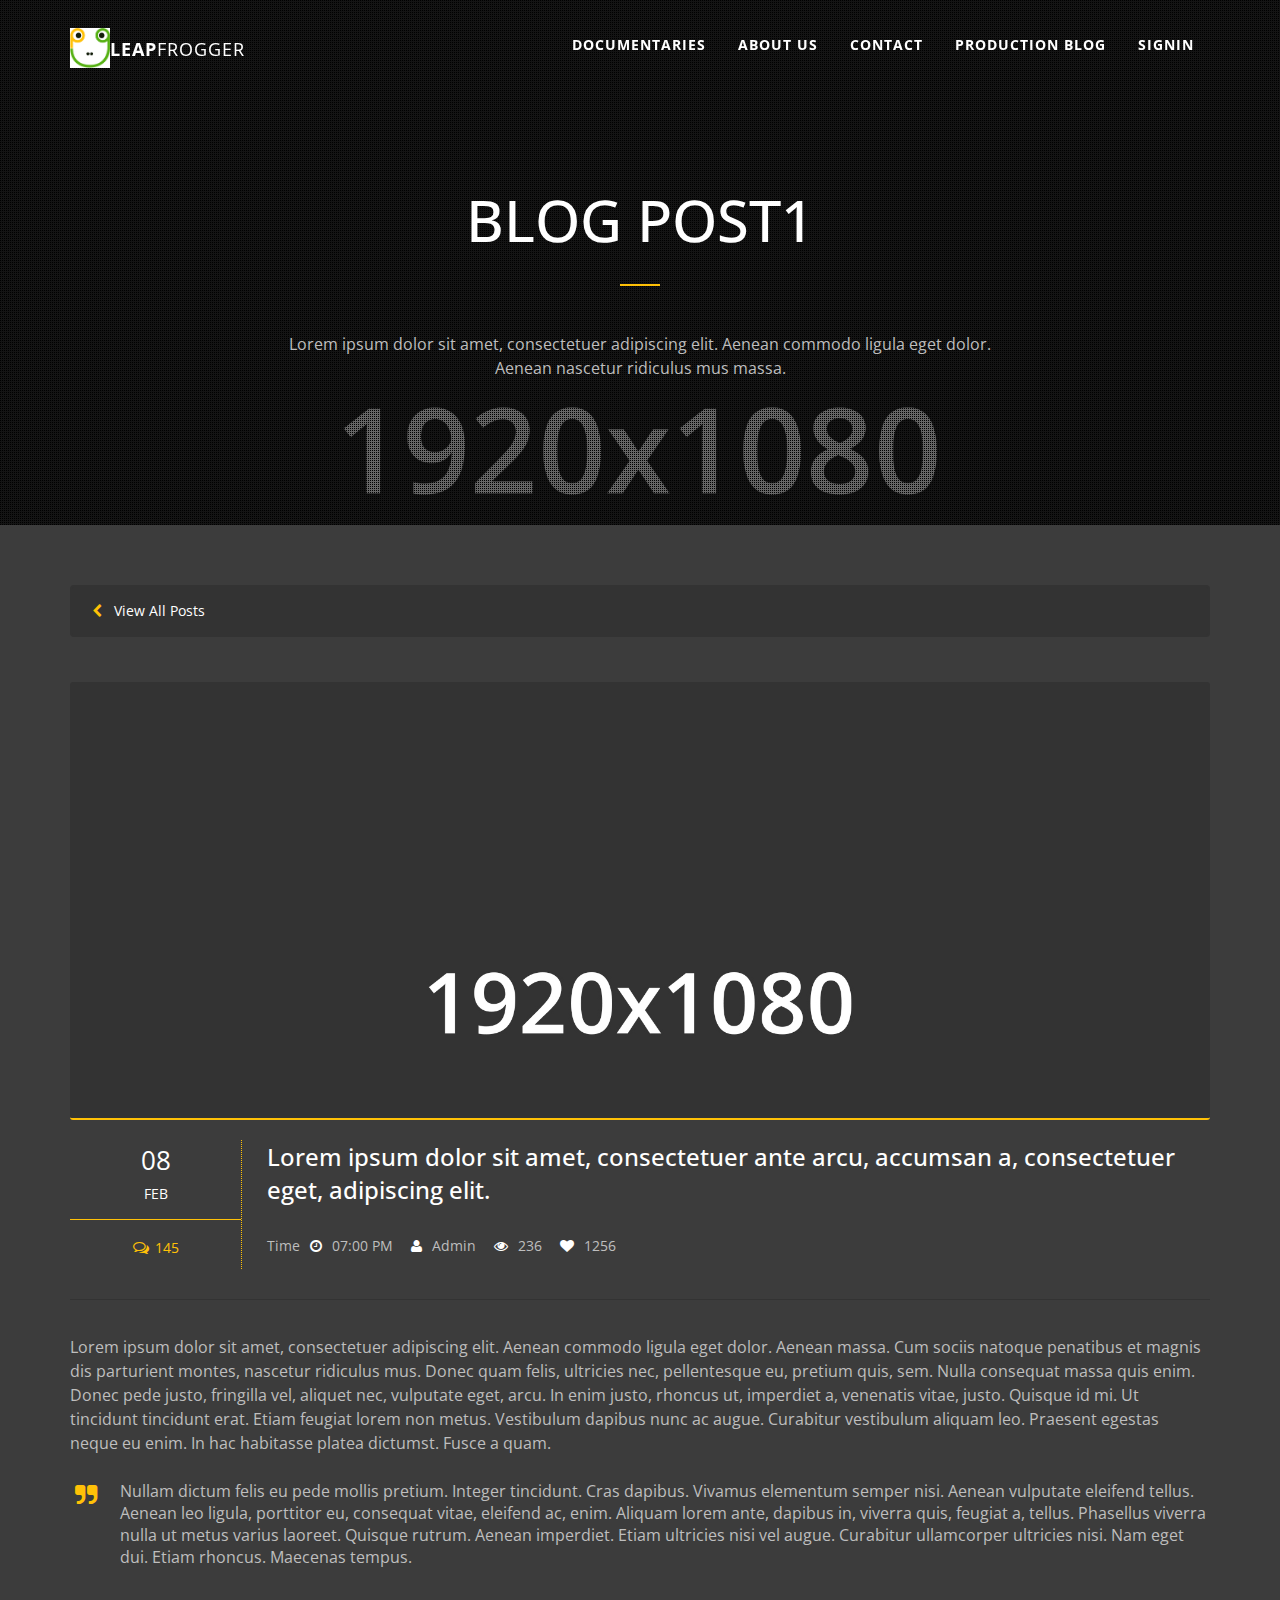
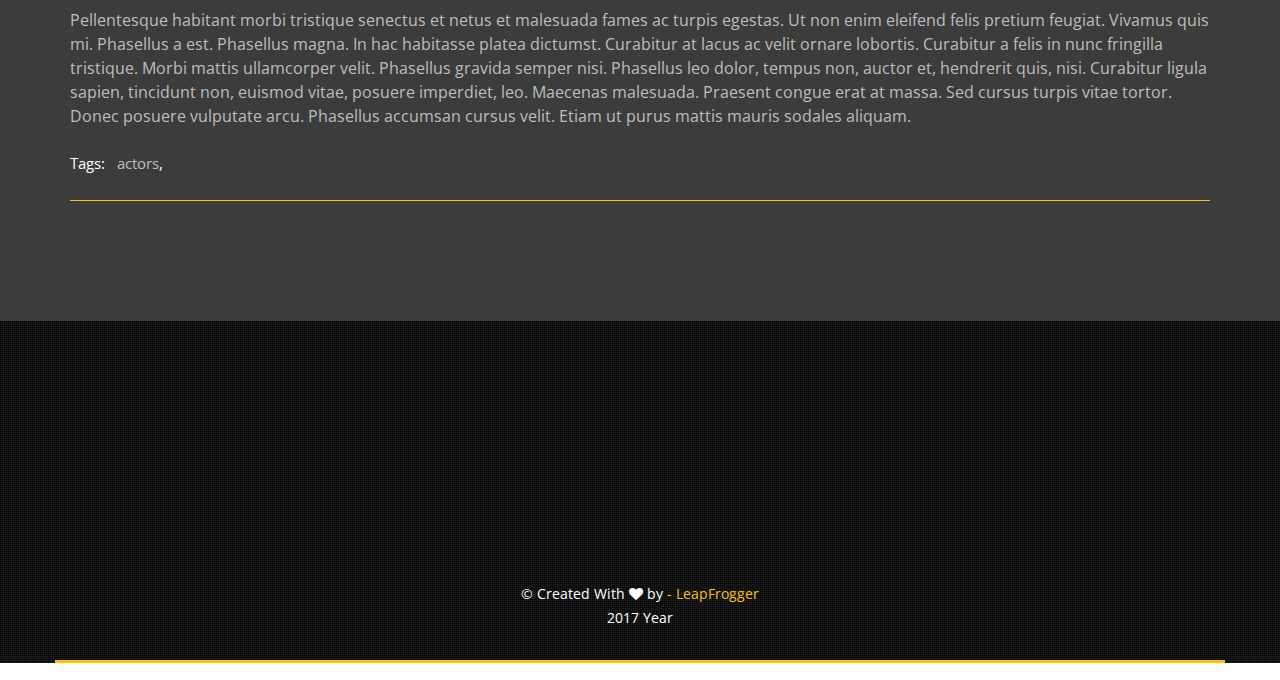
<file: blog-page.html>
<!DOCTYPE html>
<html lang="en">

<head>
    <meta charset="utf-8">
    <meta name="viewport" content="width=device-width, initial-scale=1.0">
    <meta name="description" content="">
    <meta name="author" content="">

    <title>LeapFrog / Blog Page</title>

    <!-- Bootstrap Core CSS -->
    <link href="css/bootstrap.css" rel="stylesheet" type="text/css">

    <!-- Fonts -->
    <link href="font-awesome/css/font-awesome.min.css" rel="stylesheet" type="text/css">
    
    <!-- Custom Theme CSS -->
    <link href="css/style.css" rel="stylesheet">
   
    <!-- Advanced CSS -->    
    <link href="css/animate.css" rel="stylesheet"> 
	<link href="js/lib/owl-carousel/owl.carousel.css" rel="stylesheet">
	<link href="js/lib/owl-carousel/owl.theme.css" rel="stylesheet">
	<link href="js/lib/owl-carousel/owl.transitions.css" rel="stylesheet">
	<link href="js/lib/magnific-popup/magnific-popup.css" rel="stylesheet">
    <link href="js/lib/video/YTPlayer.css" rel="stylesheet">
    <link href="js/lib/flipclock/flipclock.css" rel="stylesheet">
    
</head>

<body id="page-top" data-spy="scroll" data-target=".navbar-custom">

  <!-- Navigation -->
    <nav class="navbar navbar-custom navbar-fixed-top wp1" role="navigation">
        <div class="container">
            <div class="navbar-header page-scroll">
                <button type="button" class="navbar-toggle" data-toggle="collapse" data-target=".navbar-main-collapse">
                    <i class="fa fa-bars"></i>
                </button>
                <a class="navbar-brand navbar-left" href="index.html">
                    <img style="max-width:40px; margin-top: -7px;"
                    src="img/short logo.png">Leap<span class="font-light">Frogger</span>
                </a>
            </div>

            <!-- Collect the nav links, forms, and other content for toggling -->
            <div class="collapse navbar-collapse navbar-right navbar-main-collapse">
                <ul class="nav navbar-nav">
                    <!-- Hidden li included to remove active class from about link when scrolled up past about section -->
                    <li class="hidden">
                        <a href="index.html"></a>
                    </li>
                    <li class="page-scroll">
                        <a href="index.html#gallery">Documentaries</a>
                    </li>
                    <li class="page-scroll">
                        <a href="index.html#about">About Us</a>
                    </li>
                    <li class="page-scroll">
                        <a href="index.html#contact">Contact</a>
                    </li>
                    <li class="page-scroll">
                        <a href=blog.html#">Production Blog</a>
                    </li>
                    <li>
                        <a href="#">SignIn</a>
                    </li>
                </ul>
            </div>
            <!-- /.navbar-collapse -->
        </div>
        <!-- /.container -->
    </nav>

   
    
    
    <!-- Page-name Section -->
    <section id="page-name">
    <div class="overlay"></div>
        <div class="container">
            <div class="row">
                <div class="col-lg-8 col-lg-offset-2 wp1 delay-05s">
					<h1>Blog Post1 </h1>
                    <p>Lorem ipsum dolor sit amet, consectetuer adipiscing elit. Aenean commodo ligula eget dolor. Aenean nascetur ridiculus mus massa.</p>
                </div><!-- /.col-lg-12 --> 
            </div><!-- /.row --> 
        </div><!-- /.container --> 
    </section><!-- /#page-name --> 
    
    
    
    


    <!-- Blog Section -->
    <section id="blog">
    <div class="container"> 
        <div class="row">      
        <div class="col-lg-12 wp2 delay-05s">

				
                
                	<a href="blog.html" class="back-to-main"><i class="fa fa-chevron-left"></i> &nbsp; View All Posts </a>
                
                
                	<!-- 01 -->
                    <div class="blog-item blog-item-full">
                	<div class="blog-item-img"><a href="img/blog/01.jpg" class="popup"><img src="img/blog/01.jpg" alt=""></a></div>
                    <div class="blog-item-info page-scroll">
                    <span>08</span>
                    <small>Feb</small>
                    <a href="#comments-area"><i class="fa fa-comments-o"></i><small>145</small></a>
                    </div><!-- /.blog-item-info --> 
                    
                    <div class="blog-item-text">
                    <h3>Lorem ipsum dolor sit amet, consectetuer ante arcu, accumsan a, consectetuer eget, adipiscing elit.</h3>
					      
                    <ul class="blog-informers">
                         <li>Time<i class="fa fa-clock-o"></i>07:00 PM</li>
                         <li><i class="fa fa-user"></i><a href="#">Admin</a></li>
                         <li><i class="fa fa-eye"></i>236</li>
                         <li><i class="fa fa-heart"></i>1256</li>
                    </ul>
                    
                    </div><!-- /.blog-item-text --> 
                	</div><!-- blog-item -->
					<hr>
					<!-- Content -->
          
					<p>
                    Lorem ipsum dolor sit amet, consectetuer adipiscing elit. Aenean commodo ligula eget dolor. Aenean massa. Cum sociis natoque penatibus et magnis dis parturient montes, nascetur ridiculus mus. Donec quam felis, ultricies nec, pellentesque eu, pretium quis, sem. Nulla consequat massa quis enim. Donec pede justo, fringilla vel, aliquet nec, vulputate eget, arcu. In enim justo, rhoncus ut, imperdiet a, venenatis vitae, justo. Quisque id mi. Ut tincidunt tincidunt erat. Etiam feugiat lorem non metus. Vestibulum dapibus nunc ac augue. Curabitur vestibulum aliquam leo. Praesent egestas neque eu enim. In hac habitasse platea dictumst. Fusce a quam.
                    </p>
                    <blockquote>Nullam dictum felis eu pede mollis pretium. Integer tincidunt. Cras dapibus. Vivamus elementum semper nisi. Aenean vulputate eleifend tellus. Aenean leo ligula, porttitor eu, consequat vitae, eleifend ac, enim. Aliquam lorem ante, dapibus in, viverra quis, feugiat a, tellus. Phasellus viverra nulla ut metus varius laoreet. Quisque rutrum. Aenean imperdiet. Etiam ultricies nisi vel augue. Curabitur ullamcorper ultricies nisi. Nam eget dui. Etiam rhoncus. Maecenas tempus.
                    </blockquote>
                    <p>
                    Pellentesque habitant morbi tristique senectus et netus et malesuada fames ac turpis egestas. Ut non enim eleifend felis pretium feugiat. Vivamus quis mi. Phasellus a est. Phasellus magna. In hac habitasse platea dictumst. Curabitur at lacus ac velit ornare lobortis. Curabitur a felis in nunc fringilla tristique. Morbi mattis ullamcorper velit. Phasellus gravida semper nisi. Phasellus leo dolor, tempus non, auctor et, hendrerit quis, nisi. Curabitur ligula sapien, tincidunt non, euismod vitae, posuere imperdiet, leo. Maecenas malesuada. Praesent congue erat at massa. Sed cursus turpis vitae tortor. Donec posuere vulputate arcu. Phasellus accumsan cursus velit. Etiam ut purus mattis mauris sodales aliquam.  
                    </p>
                    
                    <div class="blog-extra">
                        <span class="tags">Tags: &nbsp;
                            <a href="#">actors</a>,&nbsp;
                        </span>
                    </div><!--/.blog-extra-->
                    
                    
          
      </div> <!-- /sidebar-->
        
    </div><!-- /.row -->     	    
	</div><!-- /.container --> 
	</section><!-- /#blog -->  


	<!-- Contact Section -->
    <section id="contact">
    <div class="overlay"></div>
    <div class="container text-center">
        <div class="row">
            <div class="col-lg-12 wp11">
                
                <ul class="social-buttons">
                    <li><a href="https://twitter.com/"><i class="fa fa-twitter fa-fw"></i> <span>Twitter</span></a></li>
                    <li><a href="https://www.facebook.com/"><i class="fa fa-facebook fa-fw"></i> <span>Facebook</span></a></li>
                    <li><a href="https://plus.google.com/"><i class="fa fa-google-plus fa-fw"></i> <span>Google+</span></a></li>
                    <li><a href="https://www.flickr.com/"><i class="fa fa-flickr fa-fw"></i> <span>Flickr</span></a></li>
                    <li><a href="https://youtube.com/"><i class="fa fa-youtube fa-fw"></i> <span>You Tube</span></a></li>
                </ul>
                
            </div><!-- /.col-lg-12 --> 
            
        </div><!-- /.row --> 
        <div class="row">
        
        <div class="copyright">
        © Created With <i class="fa fa-heart"></i> by <a href="http://www.leap-frogger.com"> - LeapFrogger</a>
        <br>
        2017 Year
        </div>
        <div class="footer-line">All rights reserved</div>

        </div><!-- /.row --> 
    </div><!-- /.container -->     	  
    </section><!-- /#contact --> 


    <!-- Core JavaScript Files -->
    <script src="js/jquery-1.10.2.js"></script>
    <script src="js/bootstrap.min.js"></script>
    <script src="js/jquery.easing.min.js"></script>

    <!-- JavaScript -->
    <script src="js/lib/jquery.appear.js"></script>
    <script src="js/lib/owl-carousel/owl.carousel.min.js"></script>
    <script src="js/lib/magnific-popup/jquery.magnific-popup.min.js"></script>
    <script src="js/lib/video/jquery.mb.YTPlayer.js"></script> 		
    <script src="js/lib/flipclock/flipclock.js"></script>
    <script src="js/lib/jquery.animateNumber.js"></script>
    <script src="js/lib/waypoints.min.js"></script>

    <!-- Custom Theme JavaScript -->
    <script src="js/main.js"></script>
    

</body>

</html>
</file>
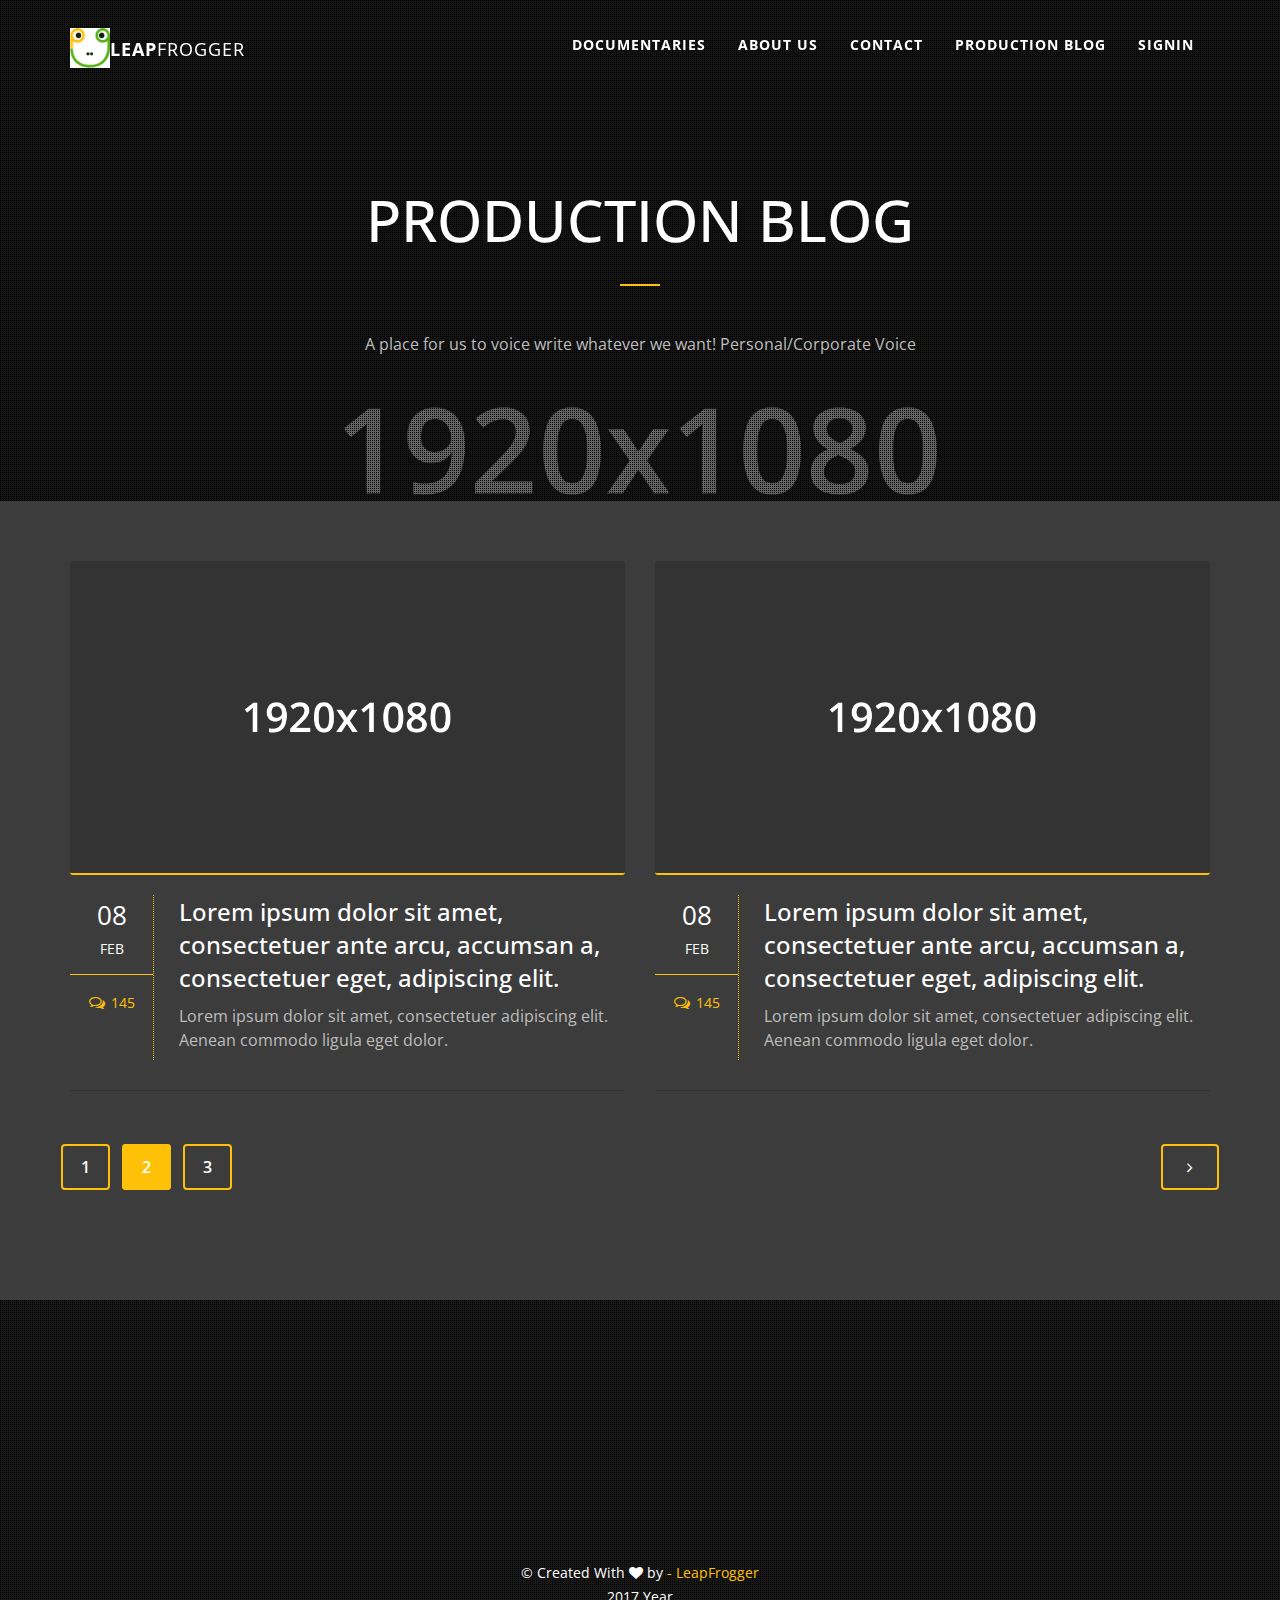
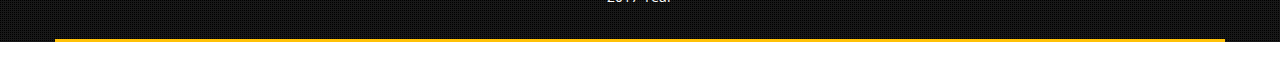
<file: blog.html>
<!DOCTYPE html>
<html lang="en">

<head>
    <meta charset="utf-8">
    <meta name="viewport" content="width=device-width, initial-scale=1.0">
    <meta name="description" content="">
    <meta name="author" content="">

    <title>LeapFrogger / Blog</title>

    <!-- Bootstrap Core CSS -->
    <link href="css/bootstrap.css" rel="stylesheet" type="text/css">

    <!-- Fonts -->
    <link href="font-awesome/css/font-awesome.min.css" rel="stylesheet" type="text/css">

    <!-- Custom Theme CSS -->
    <link href="css/style.css" rel="stylesheet">
   
    <!-- Advanced CSS -->
    <link href="css/animate.css" rel="stylesheet"> 
	<link href="js/lib/owl-carousel/owl.carousel.css" rel="stylesheet">
	<link href="js/lib/owl-carousel/owl.theme.css" rel="stylesheet">
	<link href="js/lib/owl-carousel/owl.transitions.css" rel="stylesheet">
	<link href="js/lib/magnific-popup/magnific-popup.css" rel="stylesheet">
    <link href="js/lib/video/YTPlayer.css" rel="stylesheet">
    <link href="js/lib/flipclock/flipclock.css" rel="stylesheet">
    
</head>

<body id="page-top" data-spy="scroll" data-target=".navbar-custom">

  <!-- Navigation -->
    <nav class="navbar navbar-custom navbar-fixed-top wp1" role="navigation">
        <div class="container">
            <div class="navbar-header page-scroll">
                <button type="button" class="navbar-toggle" data-toggle="collapse" data-target=".navbar-main-collapse">
                    <i class="fa fa-bars"></i>
                </button>
                <a class="navbar-brand navbar-left" href="index.html">
                    <img style="max-width:40px; margin-top: -7px;"
                    src="img/short logo.png">Leap<span class="font-light">Frogger</span>
                </a>
            </div>

            <!-- Collect the nav links, forms, and other content for toggling -->
            <div class="collapse navbar-collapse navbar-right navbar-main-collapse">
                <ul class="nav navbar-nav">
                    <!-- Hidden li included to remove active class from about link when scrolled up past about section -->
                    <li class="hidden">
                        <a href="index.html"></a>
                    </li>
                    <li class="page-scroll">
                        <a href="index.html#gallery">Documentaries</a>
                    </li>
                    <li class="page-scroll">
                        <a href="index.html#about">About Us</a>
                    </li>
                    <li class="page-scroll">
                        <a href="index.html#contact">Contact</a>
                    </li>
                    <li class="page-scroll">
                        <a href="#">Production Blog</a>
                    </li>
                    <li>
                        <a href="#">SignIn</a>
                    </li>
                </ul>
            </div>
            <!-- /.navbar-collapse -->
        </div>
        <!-- /.container -->
    </nav>


   
    
    
    <!-- Page-name Section -->
    <section id="page-name">
    <div class="overlay"></div>
        <div class="container">
            <div class="row">
                <div class="col-lg-8 col-lg-offset-2 wp1 delay-05s">
					         <h1>Production Blog</h1>
                   <p>A place for us to voice write whatever we want! Personal/Corporate Voice</p>
                </div><!-- /.col-lg-12 --> 
            </div><!-- /.row --> 
        </div><!-- /.container --> 
    </section><!-- /#page-name --> 

    <!-- Blog Section -->
    <section id="blog">
    <div class="container"> 
        <div class="row">    
        <div class="col-lg-6 col-sm-12 wp2 delay-05s">				
                <!-- 01 -->
          <div class="blog-item blog-item-full">
          <div class="blog-item-img"><a href="img/blog/01.jpg" class="popup"><img src="img/blog/01.jpg" alt=""></a></div>
          <div class="blog-item-info page-scroll">
          <span>08</span>
          <small>Feb</small>
          <a href="blog-page.html#comments-area"><i class="fa fa-comments-o"></i><small>145</small></a>
          </div><!-- /.blog-item-info --> 
          
          <div class="blog-item-text">
          <h3><a href="blog-page.html">Lorem ipsum dolor sit amet, consectetuer ante arcu, accumsan a, consectetuer eget, adipiscing elit.</a></h3>
          <p>Lorem ipsum dolor sit amet, consectetuer adipiscing elit. Aenean commodo ligula eget dolor. </p>
          </div><!-- /.blog-item-text --> 
          </div><!-- blog-item -->
          <hr>
        </div>
        <div class="col-lg-6 col-sm-12 wp2 delay-05s">        
                <!-- 02 -->
          <div class="blog-item blog-item-full">
          <div class="blog-item-img"><a href="img/blog/02.jpg" class="popup"><img src="img/blog/02.jpg" alt=""></a></div>
          <div class="blog-item-info page-scroll">
          <span>08</span>
          <small>Feb</small>
          <a href="blog-page.html#comments-area"><i class="fa fa-comments-o"></i><small>145</small></a>
          </div><!-- /.blog-item-info --> 
          
          <div class="blog-item-text">
          <h3><a href="blog-page.html">Lorem ipsum dolor sit amet, consectetuer ante arcu, accumsan a, consectetuer eget, adipiscing elit.</a></h3>
          <p>Lorem ipsum dolor sit amet, consectetuer adipiscing elit. Aenean commodo ligula eget dolor. </p>
          </div><!-- /.blog-item-text --> 
          </div><!-- blog-item -->
          <hr>
        </div>
                <!-- Pagination -->    
        <div class="pagination">
				<ul>
					<li><a href="#">1</a></li>
					<li class="active"><a href="#">2</a></li>
					<li><a href="#">3</a></li>
					<li class="next"><a href="#"><i class="fa fa-angle-right"></i></a></li>
				</ul>
				</div>

    	</div><!-- /.col-lg-8 --> 
        
        
    </div><!-- /.row -->     	    
	</div><!-- /.container --> 
	</section><!-- /#blog -->  


  <!-- Contact Section -->
    <section id="contact">
    <div class="overlay"></div>
    <div class="container text-center">
        <div class="row">
            <div class="col-lg-12 wp11">
                
                <ul class="social-buttons">
                    <li><a href="https://instagram.com/"><i class="fa fa-instagram fa-fw"></i> <span>Instagram</span></a></li>
                    <li><a href="https://www.facebook.com/"><i class="fa fa-facebook fa-fw"></i> <span>Facebook</span></a></li>
                    <li><a href="https://www.vimeo.com/"><i class="fa fa-vimeo fa-fw"></i> <span>Vimeo</span></a></li>
                    <li><a href="https://vimeo.com/user5998830"><i class="fa fa-linkedin fa-fw"></i> <span>LinkedIn</span></a></li>
                    <li><a href="https://youtube.com/"><i class="fa fa-youtube fa-fw"></i> <span>You Tube</span></a></li>
                </ul>
                
            </div><!-- /.col-lg-12 --> 
            
        </div><!-- /.row --> 
        <div class="row">
        
          <div class="copyright">
          © Created With <i class="fa fa-heart"></i> by <a href="http://www.leap-frogger.com"> - LeapFrogger</a>
          <br>
          2017 Year
          </div>
          <div class="footer-line">All rights reserved</div>
        </div><!-- /.row --> 
    </div><!-- /.container -->        
    </section><!-- /#contact --> 


    <!-- Core JavaScript Files -->
    <script src="js/jquery-1.10.2.js"></script>
    <script src="js/bootstrap.min.js"></script>
    <script src="js/jquery.easing.min.js"></script>

    <!-- JavaScript -->
    <script src="js/lib/jquery.appear.js"></script>
    <script src="js/lib/owl-carousel/owl.carousel.min.js"></script>
    <script src="js/lib/magnific-popup/jquery.magnific-popup.min.js"></script>
    <script src="js/lib/video/jquery.mb.YTPlayer.js"></script> 		
    <script src="js/lib/flipclock/flipclock.js"></script>
    <script src="js/lib/jquery.animateNumber.js"></script>
    <script src="js/lib/waypoints.min.js"></script>

    <!-- Custom Theme JavaScript -->
    <script src="js/main.js"></script>
    

</body>

</html>
</file>
<file: css/style.css>
/*

	Movie Me Main Stylesheet

	- - - - - Contents - - - - -
	
	01 - Basic Settings CSS
	02 - Navigation
	03 - Owl Slider Controls Reset CSS
	04 - Intro Section
	05 - About Section
	06 - About Sub Section
	07 - Features Section
	08 - Movie-Player Section
	09 - Actors Section
	10 - Advantages Section
	11 - Gallery Section
	12 - Reviews Section
	13 - Blog Section
	14 - Contact Section
	15 - Page Name Section

	16 - Inside Pages CSS

		 16 - 01 Sidebar
		 16 - 02 Blog Page
		 16 - 03 Page 404

	17 - Waypoints
	18 - Your CSS Code
	
	- - - - - - - - - - - - - -
	
*/	


/* 01 - Basic Settings CSS
-----------------------------------------------------------*/


/* Fonts */
@import url(http://fonts.googleapis.com/css?family=Open+Sans:300italic,400italic,600italic,800italic,400,300,600,700,800&subset=latin,cyrillic-ext);


@font-face {
    font-family: 'JournalRegular';
	src: url('../fonts/journal.ttf');
	font-weight: normal;
}

.font-similar {
	font-family: 'JournalRegular', Arial, sans-serif; 
	color:#bebebe;
	font-size: 42px;
	line-height: 56px;
}

body {
    width: 100%;
    height: 100%;
	font-family: 'Open Sans',  Arial, sans-serif;
	-webkit-font-smoothing: antialiased;
    color: #fff;
    background-color: #fff;
}

html {
    width: 100%;
    height: 100%;
}

section{
	background: #3c3c3c;
}

ul {
-webkit-padding-start: 0px;
}

/* Normal headings and typography */
h1,
h2,
h3,
h4,
h5,
h6 {
	line-height: normal;
}

p {
    margin: 0 0 25px;
    font-size: 18px;
    line-height: 1.5;
	font-size: 16px;
	color: #bebebe;
	font-weight: normal;
	-webkit-font-smoothing: antialiased;
}

.sub-text {
	border-left: 1px dotted #ffc107;
	padding-left: 20px;
}

td, th {
	padding: 2px !important;
}

hr {
	border: none;
	outline: none;
	border-top: 1px solid #333;
	width: 100%;
	margin: 30px 0px;
	display: inline-block;
	background: none;
}

.no-padding {
	padding: 0 !important;
}

iframe {
	border: 0px !important;
	outline: 0px !important;
}

.border-none {border:0;}

.detailed-text {
	border: 1px dotted #ffc107;
	background: #333333;
	color: #fff;
	-webkit-border-radius: 3px;
	-moz-border-radius: 3px;
	border-radius: 3px;
	overflow:hidden;
	padding: 0px 6px;
}

.detailed {
	border: 2px solid #333333;
	border-radius: 3px;
	padding: 14px 20px;
	width: 100%;
}

.detailed .fa {
	font-size: 18px;
	margin: 0px 3px;
}

.detailed span {
	float:right;
}

.detailed b {
	color: #ffc107;
}

.sub-title {
	margin-bottom: 46px;
}

.sub-title:before {
	content: '';
	position: absolute;
	display: block;
	width: 40px;
	height: 2px;
	background: #ffc107;
	margin-top: 55px;
}


.overlay {
	position: absolute;
	width: 100%;
	height: 100%;
	top: 0;
	left: 0;
	right: 0;

	background: rgba(0,0,0,0.6) url(../img/overlay-pat.png);
		
}

input::-moz-focus-inner { 
  border: 0 !important; 
}

object, embed { 
  outline: 0 !important;
}

a {
    color: #ffc107;
    -webkit-transition: all .2s ease-in-out;
    -moz-transition: all .2s ease-in-out;
    transition: all .2s ease-in-out;
	-webkit-font-smoothing: subpixel-antialiased;
	outline: 0 !important;
}

a:hover,
a:focus {
    text-decoration: none;
    color: #ffc107;
}

.font-light {
    font-weight: 400;
}

.font-bold {
	font-weight: bold;
}

.text-dark {
	color: #bebebe !important;
}

.text-light {
	color: #fff !important;
}

.text-color {
	color: #ffc107 !important;
}

/* Text Area Style */

textarea::-webkit-scrollbar {
    width: 12px;
}
 
textarea::-webkit-scrollbar-track {
    background: #3c3c3c;
}
 
textarea::-webkit-scrollbar-thumb {
	background: #333;
	border: 1px solid #3c3c3c;
	border-radius: 2px;
}

textarea::-webkit-scrollbar-corner { background: none; }
textarea::-webkit-resizer { background: url(../img/field-corner.png) right bottom no-repeat; }

textarea {
	display: block;
	margin-top: 2px;
	padding: 12px 0;
	padding-left: 20px;
	padding-right: 20px;
	outline: none !important;
	width: 100%;
	border: none;
	border-radius: 4px;
	border: 2px solid #333;
	background: #3c3c3c;
}

textarea:focus {
	color: #fff;
	background: #393939;
}

/* Default Settings */

.dark {
	color: #fff;
	border-color: #fff;
	background: #2b2b2b;
}

.light {
	color: #2b2b2b;
	border-color: #2b2b2b;
	background: #fff;
}

.sep-content {
	height: 2px;
	width: 40px;
	margin: 10px auto;
	margin-bottom: 30px;
	background: #ffc107;
}

.btn-circle {
    width: 70px;
    height: 70px;
    margin-top: 15px;
    padding: 7px 16px;
    border: 2px solid #fff;
    border-radius: 35px;
    font-size: 40px;
    color: #fff;
    background: 0 0;
    -webkit-transition: background .3s ease-in-out;
    -moz-transition: background .3s ease-in-out;
    transition: background .3s ease-in-out;
}

.btn-circle:hover,
.btn-circle:focus {
    outline: 0;
    color: #fff;
    background: rgba(255,255,255,.1);
}

.page-scroll .btn-circle i.animated {
    -webkit-transition-property: -webkit-transform;
    -webkit-transition-duration: 1s;
    -moz-transition-property: -moz-transform;
    -moz-transition-duration: 1s;
}

.page-scroll .btn-circle:hover i.animated {
    -webkit-animation-name: pulse;
    -moz-animation-name: pulse;
    -webkit-animation-duration: 1.5s;
    -moz-animation-duration: 1.5s;
    -webkit-animation-iteration-count: infinite;
    -moz-animation-iteration-count: infinite;
    -webkit-animation-timing-function: linear;
    -moz-animation-timing-function: linear;
}

@-webkit-keyframes pulse {    
    0 {
        -webkit-transform: scale(1);
        transform: scale(1);
    }

    50% {
        -webkit-transform: scale(1.2);
        transform: scale(1.2);
    }

    100% {
        -webkit-transform: scale(1);
        transform: scale(1);
    }
}

@-moz-keyframes pulse {    
    0 {
        -moz-transform: scale(1);
        transform: scale(1);
    }

    50% {
        -moz-transform: scale(1.2);
        transform: scale(1.2);
    }

    100% {
        -moz-transform: scale(1);
        transform: scale(1);
    }
}

.content-section {
    padding-top: 100px;
}

.btn {
    text-transform: uppercase;
    font-family: 'Open Sans', Helvetica, Arial, sans-serif;
    font-weight: 400;
    -webkit-transition: all .3s ease-in-out;
    -moz-transition: all .3s ease-in-out;
    transition: all .3s ease-in-out;
}

.btn-lg, .btn-group-lg > .btn {
padding: 12px 18px;
font-size: 14px;
line-height: 1.33;

}


.btn-default {
    border: 2px solid #fff;
    color: #fff;
    background-color: transparent;

}

.btn-default:hover,
.btn-default:focus {
    border: 2px solid #ffc107;
    outline: 0;
    color: #fff;
    background-color: #ffc107;
}

.btn-huge {
    padding: 25px;
    font-size: 26px;
}

.color-btn {
    border: 2px solid #ffc107;
    color: #fff;
}

::-moz-selection {
    text-shadow: none;
    background: #fcfcfc;
    background: rgba(255,255,255,.2);
}

::selection {
    text-shadow: none;
    background: #fcfcfc;
    background: rgba(255,255,255,.2);
}

img::selection {
    background: 0 0;
}

img::-moz-selection {
    background: 0 0;
}

body {
    webkit-tap-highlight-color: rgba(255,255,255,.2);
}


/* 02 - Navigation
-----------------------------------------------------------*/


.navbar {
    margin-bottom: 0;
    text-transform: uppercase;
    font-family: 'Open Sans', Helvetica, Arial, sans-serif;
    background-color: #2b2b2b;
}

.navbar-brand {
    font-weight: 700;
}

.navbar-brand .fa {
	margin: 0px 2px;
}

.navbar-brand:focus {
    outline: 0;
}

.navbar-custom a {
    color: #fff;
}

.navbar-custom .nav li {
    -webkit-transition: background .3s ease-in-out;
    -moz-transition: background .3s ease-in-out;
    transition: background .3s ease-in-out;
}

.navbar-custom .nav li a {
	font-weight: bold;
	padding-left: 2px !important;
	padding-right: 2px !important;
	margin: 0px 14px;
	border-bottom: 2px solid;
	border-color: transparent;
}

.navbar-custom .nav li a:hover,
.navbar-custom .nav li a:focus,
.navbar-custom .nav li.active a{
    outline: 0;
	color: #ffc107;
	background: none;
	border-bottom: 2px solid #ffc107;
}


.navbar-toggle {
    padding: 4px 6px;
    font-size: 16px;
    color: #fff;
	-webkit-transition: background .3s ease-in-out;
    -moz-transition: background .3s ease-in-out;
    transition: background .3s ease-in-out;
}

.navbar-toggle:focus,
.navbar-toggle:active{
    outline: 0;
}

.navbar-toggle:hover {
	color: #ffc107;
	-webkit-transition: background .3s ease-in-out;
    -moz-transition: background .3s ease-in-out;
    transition: background .3s ease-in-out;
}

@media(min-width:767px) {
    .navbar {
        padding: 20px 0;
        border-bottom: 0;
        letter-spacing: 1px;
        background: 0 0;
        -webkit-transition: background .5s ease-in-out,padding .5s ease-in-out;
        -moz-transition: background .5s ease-in-out,padding .5s ease-in-out;
        transition: background .5s ease-in-out,padding .5s ease-in-out;
    }

    .top-nav-collapse {
        padding: 0;
        background-color: #2b2b2b;
    }
}

@media(max-width:767px) {

	.navbar-custom .nav li a{
		border-bottom: 0px !important;
	}
	
}


/*	03 - Owl Slider Controls Reset CSS
-----------------------------------------------------------*/

.owl-controls .owl-prev,
.owl-controls .owl-next {
	color: #FFF;
	font-size: 0;
	text-indent: -9999px;
	display: inline-block;
	width: 50px;
	height: 50px;
	font-size: 12px;
	border-radius: 50px;
	background: none;
	opacity: 1;
	position: relative;
	float: left;
	overflow:hidden;
	-webkit-transition: all .3s ease-in-out;
	-moz-transition: all .3s ease-in-out;
	-o-transition: all .3s ease-in-out;
	transition: all .3s ease-in-out;
}

.owl-controls .owl-next {
	float: right;
}

@media screen and (max-width: 1370px) {
	.owl-controls .owl-next {
		float: right;
		margin-right: 0px;
	}
	
	.owl-controls .owl-prev {
		float: left;
		margin-left: 0px;
	}
}

.owl-controls .owl-prev:hover:before,
.owl-controls .owl-next:hover:before {
	color: #ffc107;
	-webkit-transition: all .3s ease-in-out;
	-moz-transition: all .3s ease-in-out;
	-o-transition: all .3s ease-in-out;
	transition: all .3s ease-in-out;
}

.owl-controls .owl-prev:before,.owl-controls .owl-next:before {
	content: "\f104";
	font-family: FontAwesome;
	color: #fff;
	width: 50px;
	height: 50px;
	position: absolute;
	top: 0;
	left: 0;
	right: 0;
	font-size: 27px;
	text-align: center;
	text-indent: 0;
	line-height: 50px;
}

.owl-controls .owl-next:before {
	content: "\f105";
}

.owl-controls .owl-page span {
	display: block;
	width: 9px;
	height: 9px;
	margin: 5px 6px;
	border-radius: 6px;
	opacity: 1;
	background: #ccc;
}

.owl-controls .owl-page.active span {
	background: #ffc107;
}


/*	04 - Intro Section
-----------------------------------------------------------*/

#intro {
	background: #2b2b2b;
}

#intro h1 {
	font-size: 86px;
	color: #fff;
	text-transform: uppercase;
	margin: 20px 0px 30px;
	font-weight: 600;
}
@media (max-width: 767px) {

	#intro h1 {
		font-size: 56px;
		text-transform: uppercase;
		margin: 100px 0px 30px;
		font-weight: 600;
	}
}

#intro h1 .font-light {
	font-weight: 200;
}


/* Video Container */

.media-btns {
	position:relative;
	display: table;
	margin: 0 auto;
	margin-bottom: 30px;
	-webkit-transition: background .3s ease-in-out;
    -moz-transition: background .3s ease-in-out;
    transition: background .3s ease-in-out;
}

.media-btns a {
	color: #fff;
	padding: 12px 24px;
	margin: 4px 16px;
}

.media-btns .btn {
	padding: 12px 24px;
} 

.media-btns .btn .fa {
	margin-left: 15px;
} 

.media-btns .btn {
	width: 170px;
	margin: 4px 16px;
}

.pause-btn{
	text-align:center;
	cursor:pointer;
	z-index:50;
    border: 2px solid #ffc107;
	display: none;
    color: #fff;
    -webkit-transition: background .3s ease-in-out;
    -moz-transition: background .3s ease-in-out;
    transition: background .3s ease-in-out;
}

.play-btn {
	text-align:center;
	cursor:pointer;
	z-index:50;
    border: 2px solid #ffc107;
	display: inline-block;
    color: #fff;
    -webkit-transition: background .3s ease-in-out;
    -moz-transition: background .3s ease-in-out;
    transition: background .3s ease-in-out;
}

.pause-btn:hover, .play-btn:hover,
.pause-btn:focus, .play-btn:focus {
    outline: 0;
    color: #fff;
	background: #ffc107;	
	border: 2px solid #ffc107;
}

.pause-btn i.animated {
	-webkit-transition-property: -webkit-transform;
    -webkit-transition-duration: 1s;
    -moz-transition-property: -moz-transform;
    -moz-transition-duration: 1s;
}

.play-btn i.animated {
	padding-left: 3px;
	-webkit-animation-name: pulse;
    -moz-animation-name: pulse;
    -webkit-animation-duration: 1.5s;
    -moz-animation-duration: 1.5s;
    -webkit-animation-iteration-count: infinite;
    -moz-animation-iteration-count: infinite;
    -webkit-animation-timing-function: linear;
    -moz-animation-timing-function: linear;
}

.pause-btn:hover i.animated,
.play-btn:hover i.animated {
    -webkit-animation-name: pulse;
    -moz-animation-name: pulse;
    -webkit-animation-duration: 1.5s;
    -moz-animation-duration: 1.5s;
    -webkit-animation-iteration-count: infinite;
    -moz-animation-iteration-count: infinite;
    -webkit-animation-timing-function: linear;
    -moz-animation-timing-function: linear;
}

.video-content {
	position: relative;
	overflow: hidden;
	width: 100%;
}
video {
    width: 100%;
    height: auto;
}

@media (max-width: 1012px) {
	.video-content {
		max-height: 860px;
		min-height: 860px;
	}
}


.video-content .overlay {
	width: 100%;
	height: 100%;
	position: absolute;
	left: 0;
	right: 0;
	top:0;
	bottom:0;
	z-index: 50;
	background: rgba(0,0,0,0.4) url(../img/overlay-pat.png);;
}

.container-wrapper {
	position: absolute;
	left: 0;
	right: 0;
	top: 150px;
	bottom:0;
}

@media (max-width: 700px) {
	.container-wrapper {
		position: absolute;
		left: 0;
		right: 0;
		top: 70px;
		bottom:0;
	}
	
	.video-content h3 {
		font-size: 32px !important;
		font-weight: 600;
		text-align: center;
	}
}

.video-container {
	position: relative;
	padding-bottom: 56.25%;
	padding-top: 20px;
	height: 0;
	overflow: hidden;
	outline: 0px;
	border:none;
}

.video-container iframe,.video-container object,.video-container embed {
	position: absolute;
	top: -13.5%;
	left: 0;
	width: 100%;
	height: 100%;
	outline: 0px;
	border:none;
}


.video-image img{
	top: -13.5% !important;
	position: absolute;
	left: 0;
}


.video-content img {
	display: table;
	margin: 0 auto 50px;
}

.player-replace img {
	position: absolute;
	top: -13.5%;
	left: 0;
	width: 100%;
	height: 100%;
	outline: 0px;
	border:none;
}

.ytp-large-play-button {
	display: none !important;
}

@media (max-width: 1024px) {
  .video-container iframe,.video-container object,.video-container embed {
	  position: absolute;
	  top: 0;
	  left: 0;
	  width: 100%;
	  height: 100%;
  }
}

.sep {
	background: #fff;
	height: 3px;
	width: 10%;
	margin: 40px auto;
}

.sep-small {
	background: #ccc;
	height: 1px;
	width: 30px;
	margin: 17px 0;
}

#owl-intro .item h3 {
	font-size: 36px;
	color: #fff;
	text-align: center;
}

#owl-intro {
	margin-bottom: 40px;
	position:relative;
}

#owl-intro .item p {
	text-align: center;
	display:block; 
	width: 100%;
}
 
#owl-intro .item {
	padding: 30px 0 0px;
	overflow:hidden;
}

#owl-intro .owl-controls {
	margin-top: 30px;
}

#owl-intro .owl-controls .owl-page span {
	display: block;
	width: 9px;
	height: 9px;
	margin: 5px 6px;
	opacity: 1;
	border-radius: 50px;
	background: #ccc;
}

#owl-intro .owl-controls .owl-page.active span {
	background: #ffc107;
}

#owl-intro .owl-buttons {
	text-align: center;
	position: absolute;
	height: 0;
	top: 50%;
	left: 0;
	right: 0;
	margin-top: -66px;
}

#owl-folio .owl-buttons {
	text-align: center;
}

#owl-intro .owl-controls .owl-prev,
#owl-intro .owl-controls .owl-next {
	font-size: 0;
	text-indent: -9999px;
	display: block;
	width: 50px;
	height: 50px;
	font-size: 12px;
	border-radius: 50px;
	background: none;
	opacity: 1;
	position: relative;
	float: left;
	overflow:hidden;
	-webkit-transition: all .3s ease-in-out;
	-moz-transition: all .3s ease-in-out;
	-o-transition: all .3s ease-in-out;
	transition: all .3s ease-in-out;

}

#owl-intro .owl-controls .owl-next {
	float: right;

}

@media screen and (max-width: 1370px) {
	#owl-intro .owl-controls .owl-next {
		float: right;
		margin-right: -34px;
	}
	
	#owl-intro .owl-controls .owl-prev {
		float: left;
		margin-left: -34px;
	}

}

#owl-intro .owl-controls .owl-prev:before,
#owl-intro .owl-controls .owl-next:before {
	content: "\f104";
	font-family: FontAwesome;
	color: #fff;
	width: 50px;
	height: 50px;
	position: absolute;
	top: 0;
	left: 0;
	right: 0;
	font-size: 36px;
	text-align: center;
	text-indent: 0;
	line-height: 50px;
}

#owl-intro .owl-controls .owl-next:before,#owl-folio .owl-controls .owl-next:before {
	content: "\f105";
}

/* Flip Clock */

.clock-wrapper {
    position: relative;
    float: right;
    right: 50%;
}

.clock {
    position: relative;
    float: left;
    left: 50%;
}

.flip-clock-divider .flip-clock-label {
	color: #fff !important;
	top: -2.2em !important;
}

.flip-clock-wrapper .flip {
	margin-bottom: 39px !important;
}

.flip-clock-wrapper {
 	width: 100%;
	display:inline-block;
	position:relative;
}

.flip-clock-wrapper  {
	margin: 0 !important;
}

/* update 31.10.2014 */

.flip-clock-divider {
	height: 134px !important; 
}

.flip-clock-dot.bottom {
	bottom: 62px !important; 
}

@media (max-width: 430px) {

	#intro h1 {
		font-size: 46px;
		margin: 0px 0px 30px;
	
	}
	
	.media-btns .btn {
		width: 150px;
		margin: 4px 6px;
	}
}

/* end update 31.10.2014 */



/*	05 - About Section
-----------------------------------------------------------*/

.more {
	text-align: center; 
	position: relative; 
	bottom:0px; 
	width: 100px;
	height: 100px;
	display:inline-block; 
	z-index:100; 
	left: 50%;
	margin-left: -50px;
	border-radius: 50%;
	margin-top: -50px;
	background: #3c3c3c;
}

.more a {
	font-size: 36px; 
	color: #fff;
	line-height: 86px;
}

.more a:hover {
	text-decoration:none; 
	color: #ffc107;
}

.movie-avatar {
	background: url(../img/movie-avatar-bg.png) no-repeat top left;
	width: 383px;
	height: 518px;
	padding-top: 3px; 
	padding-left: 3px;
	margin-bottom: 25px;
	position:relative;
}



.movie-disc {
	background: url(../img/movie-avatar-disc.png) no-repeat bottom center;
	-webkit-transition: all .2s ease-in-out;
    -moz-transition: all .2s ease-in-out;
    transition: all .2s ease-in-out;
}

.movie-disc:hover {
	background-position: bottom right;
	
}

.movie-avatar-img {
	-webkit-border-radius: 3px;
	-moz-border-radius: 3px;
	border-radius: 3px;
	overflow:hidden;
	width: 370px;
	height: 512px;
}

.movie-avatar-img:before {
	content:'';
	background:url(../img/movie-avatar-img-glare.png) no-repeat top left;
	z-index: 999;
	position:absolute;
	display:block;
	width: 100%;
	height: 100%;
}

@media(max-width:420px) {
	
	.movie-avatar {
		max-width: 100%;
	}
	
	.movie-avatar-img {
		max-width: 100%;
	}
	

	.movie-disc {
		background: none;
	}
}

h1.section-title {
	text-transform: uppercase;
	font-size: 48px;
	text-align: center;
	margin-bottom: 92px;
	margin-top: 16px;
}

h1.section-title:after{
	position: relative;
	content:'';
	display:block;
	width: 40px;
	height: 2px;
	background: #ffc107;
	left: 50%;
	margin-left: -20px;
	margin-top: 26px;
}

/* About section heading style */

#about {
	padding-bottom: 50px;
}

#about h3,
#about h4,
#about h5,
#about h6 {
	margin-bottom: 26px;
}


/*	06 - About Sub Section
-----------------------------------------------------------*/

#about-sub {
	padding-top: 40px;
	padding-bottom: 36px;
	background: #333333;
}

/* Counters */

#counters {
	margin-top: 32px;
	padding-left: 16px;
}

.counters {
	list-style:none;
	padding-left: 2px;
}

.counters li {
	display: block;
	position:relative;
	margin-bottom: 20px;
	padding-left: 32px;
	float:left;
	padding-top: 10px;
	padding-right: 40px;
}

.counters li span {
	font-size: 48px;
	font-weight: 600;
}

.counters li:before {
	background: #fff;
	border-radius: 2px;
	content: "";
	height: 100%;
	left: 2px;
	top: 12px;
	position: absolute;
	width: 1px;
}

.counters li:after {
	background: #ffc107;
	border-radius: 3px;
	content: "";
	height: 5px;
	width: 5px;
	left: 0;
	top: 0;
	display:inline-block;
	position: absolute;
}

.counters li h5 {
	margin-bottom: 0px;
}

@media(max-width:640px) {
	.counters li{
		text-align: center;
		float: none !important;
		padding: 0px 32px;
	}
}

#about-sub .feature-list {
    margin-top: 0px;
	list-style:none;
	margin-bottom: 20px;
	padding-left: 0px;
}

#about-sub .feature-list li {
    margin-bottom: 18px;
}

#about-sub .feature-list li .fa {
    margin-right: 16px;
    vertical-align: inherit;
}

/*	07 - Features Section
-----------------------------------------------------------*/

#features {
	padding: 65px 0px;
}

#expand-counters {
	margin-bottom: 35px;
}

.features-wrap {
	padding: 0;
}

.features-wrap li {
	list-style: none;
	margin-top: 25px;
}

.features-wrap h6 {
	font-size: 18px;

	font-weight: 400;
}

.features-wrap div {
	
	border: 2px solid #323232;

	width: 100%;
	padding: 4px;
	-webkit-border-radius: 3px;
	-moz-border-radius: 3px;
	border-radius: 3px;
	position:relative;
}

.features-wrap div span {
	display: table;
	height: 3px;
	position: relative;
}

.expand {
	background: #fff;
	position: absolute;
}

.expand-1,
.expand-2,
.expand-3,
.expand-4 {
	width: 0;
	-webkit-transition: all .8s ease-in-out;
	-moz-transition: all .8s ease-in-out;
	-o-transition: all .8s ease-in-out;
	transition: all .8s ease-in-out;
}

.features-wrap div span:before {
	content: '';
	height: 18px;
	width: 2px;
	background: #ffc107;
	position: absolute;
	top: -7px;
	right: 0;
}

.features-wrap div span:after {
	content: '';
	width: 0;
	height: 0;
	border-style: solid;
	border-width: 7.5px 7px 7.5px 0;
	border-color: transparent #ffc107 transparent transparent;
	position: absolute;
	right: 0;
	top: -5px;
}

.features-wrap div:before {
	content: '';
	height: 15px;
	width: 2px;
	background: #ffc107;
	position: absolute;
	top: -2px;
	left: 2px;
}

.features-wrap div span em {
	position: absolute;
	right: 0;
	top: -45px;
	font-style: normal;
	font-weight: bold;
	color: #fff;
	font-size: 14px;
	padding: 2px 6px;
	-webkit-border-radius: 3px;
	-moz-border-radius: 3px;
	border-radius: 3px;
	background: #323232;
}

/* Accordion */

.panel-default > .panel-heading {
	background: none;
}

.panel-heading {
	border-top-left-radius: 0px;
	border-top-right-radius: 0px;
}

.panel-default > .panel-heading a {
	width: 100%;
	display:inline-block;
}

.panel-group .panel {
	background-color: none;
	border: 2px solid #333333;
	border-radius: 3px;
	
}

.panel {
	background: none;
	box-shadow: none;
}

.panel-default > .panel-heading {
	color: #fff;
	background-color: #3c3c3c;
	border-color: #333333;
}

.panel-group .panel-heading + .panel-collapse .panel-body {
	border-top: 2px solid #333333;
	
}

.panel-default > .panel-heading + .panel-collapse .panel-body {
	border-top: 2px solid #333333;
	background: #383838;
	color: #bebebe;
	
}

.panel-title span {
	float: right;
}


/*	08 - Movie-Player Section
-----------------------------------------------------------*/

#movie-player {
	position:relative;
	background: url(../img/movie-player-bg.jpg) no-repeat center center;
	background-size:cover;
}


.movie-player-element {
	position: absolute;
	width: 100%;
	height: 100%;
	background: url(../img/movie-player-element.png) center center no-repeat;
	background-size: cover;		
}

#movie-player .container {
	padding: 90px 0px 70px 0px;
}

#movie-player .damper-left {
	position: absolute;
	z-index: 10;
	width: 50%;
	left:0;
	height: 100%;
	border-bottom: 1px solid #333333;
	border-top: 1px solid #333333;
	-webkit-box-shadow: inset 0px 1px 1px 0px rgba(255, 255, 255, 0.1);
	-moz-box-shadow:    inset 0px 1px 1px 0px rgba(255, 255, 255, 0.1);
	box-shadow:         inset 0px 1px 1px 0px rgba(255, 255, 255, 0.1);
	background: url(../img/damper-pat.png) repeat right top;
	-webkit-transition: all 1.6s ease-in-out;
    -moz-transition: all 1.6s ease-in-out;
    transition: all 1.6s ease-in-out;
}

#movie-player .damper-right {
	position: absolute;
	z-index: 10;
	width: 50%;
	right:0;
	height: 100%;
	border-bottom: 1px solid #333333;
	border-top: 1px solid #333333;
	-webkit-box-shadow: inset 0px 1px 1px 0px rgba(255, 255, 255, 0.1);
	-moz-box-shadow:    inset 0px 1px 1px 0px rgba(255, 255, 255, 0.1);
	box-shadow:         inset 0px 1px 1px 0px rgba(255, 255, 255, 0.1);	
	background: url(../img/damper-pat.png) repeat left top;
	-webkit-transition: all 1.6s ease-in-out;
    -moz-transition: all 1.6s ease-in-out;
    transition: all 1.6s ease-in-out;
}

.embed-responsive iframe {
	min-height: 490px;
	width: 100%;
}

@media(max-width:640px) {
	.embed-responsive iframe {
		min-height: 320px;
		width: 100%;
	}
}


/*	09 - Actors Section
-----------------------------------------------------------*/

#actors {
	padding: 60px 0px 0px 0px;
}


#owl-actors .owl-controls .owl-page span {
	display: block;
	width: 9px;
	height: 9px;
	margin: 5px 6px;
	border-radius: 6px;
	opacity: 1;
	background: #ccc;
}

#owl-actors .owl-controls .owl-page.active span {
	background: #ffc107;
}

#owl-actors .owl-controls .owl-prev,
#owl-actors .owl-controls .owl-next {
	margin-top: -40px;
	color: #ffc107;
	background: none;
	opacity: 100;
}

#owl-actors .owl-controls .owl-prev:before,
#owl-actors .owl-controls .owl-next:before {
	color: #fff;
	-webkit-transition: all .2s ease;
	-moz-transition: all .2s ease;
	-ms-transition: all .2s ease;
	-o-transition: all .2s ease;
	transition: all .2s ease;
}

#owl-actors .owl-controls .owl-prev:hover:before,
#owl-actors .owl-controls .owl-next:hover:before {
	color: #ffc107;
}

#owl-actors .owl-wrapper-outer {
	margin-bottom: 50px;
}

#actors .owl-carousel {
	padding-bottom: 30px;
}

.actor {
	position: relative;
	background: none;

}

.actor img {
	width: 100%;
	height: auto;
}

.actor .details .fa {
	font-size: 18px;
	margin: 0px 2px;
}

.actor .details h5 {
	
}

.actor .social {
	margin: 0 auto;
	margin-top: 50%;
	padding-bottom: 20px;
	text-align: center;
	overflow: hidden;

}

.actor .social > li {
	display: inline-block;
	margin-right: -4px;
}

.actor .social > li > a {
	border: 2px solid #fff;
	border-radius: 100px;
	width: 46px;
	height: 46px;
	color: #fff;
	display: block;
	font-size: 18px;
	line-height: 44px;
	margin: 0 8px;
	}
	
.actor .social > li > a:hover {
	background: none repeat scroll 0 0 #fff;
	color: #ffc107;
}

.avatar {
	-webkit-opacity: 1;
	-moz-opacity: 1;
	opacity: 1;
	overflow:hidden;
	-webkit-transition: all .35s ease;
	-moz-transition: all .35s ease;
	-ms-transition: all .35s ease;
	-o-transition: all .35s ease;
	transition: all .35s ease;
	-webkit-border-top-left-radius: 3px;
	-webkit-border-top-right-radius: 3px;
	-moz-border-radius-topleft: 3px;
	-moz-border-radius-topright: 3px;
	border-top-left-radius: 3px;
	border-top-right-radius: 3px;
	overflow:hidden;
}

.item:hover .avatar {
	-webkit-opacity: 0;
	-moz-opacity: 0;
	opacity: 0;
	-webkit-transition: all .35s ease;
	-moz-transition: all .35s ease;
	-ms-transition: all .35s ease;
	-o-transition: all .35s ease;
	transition: all .35s ease;
}

.actor .details {
	position: absolute;
	-webkit-border-top-left-radius: 3px;
	-webkit-border-top-right-radius: 3px;
	-moz-border-radius-topleft: 3px;
	-moz-border-radius-topright: 3px;
	border-top-left-radius: 3px;
	border-top-right-radius: 3px;
	overflow:hidden;
	text-align:center;
	top: 0;
	left: 0;
	width: 100%;
	padding: 20px 20px 25px;
	background: #333333;
	color: #fff;
	-webkit-opacity: 0;
	-moz-opacity: 0;
	opacity: 0;
	-webkit-transition: all .4s ease;
	-moz-transition: all .4s ease;
	-ms-transition: all .4s ease;
	-o-transition: all .4s ease;
	transition: all .4s ease;
	height: 0px;
}

.item:hover .details {
	height: 100%;
	z-index:10;
	-webkit-opacity: 1;
	-moz-opacity: 1;
	opacity: 1;
	-webkit-transition: all .4s ease;
	-moz-transition: all .4s ease;
	-ms-transition: all .4s ease;
	-o-transition: all .4s ease;
	transition: all .4s ease;
}

.actor-info .heading {
	color: #fff;
	font-weight: 600;
	font-size: 19px;	
	text-align: center;
	margin-bottom: 12px;
}
.actor-info .sub-heading {
	font-weight: normal;
	text-align: center;
	line-height: 24px;
	position:relative;
	margin-bottom: 12px;
	color: #bebebe;
}

.actor-info {
	margin-top: 10px;
	padding: 10px 0px 18px 0px;
	-webkit-border-bottom-right-radius: 3px;
	-webkit-border-bottom-left-radius: 3px;
	-moz-border-radius-bottomright: 3px;
	-moz-border-radius-bottomleft: 3px;
	border-bottom-right-radius: 3px;
	border-bottom-left-radius: 3px;
	background: #333333;
	position:relative;
	display: inline-block;
	border-bottom: 2px solid #333333;
	width: 100%;
	-webkit-transition: all .3s ease;
	-moz-transition: all .3s ease;
	-ms-transition: all .3s ease;
	-o-transition: all .3s ease;
	transition: all .3s ease;
}

.item:hover .actor-info {
	border-color: #ffc107;
}


/*	10 - Advantages Section
-----------------------------------------------------------*/

.advantages {
	margin-top: 20px;
	padding-top: 30px;
	padding-bottom: 20px;
	background: #333333;
}

.advantages-item {
	text-align:center;
	font-family: o
	padding: 20px 15px 20px 15px;
}

.advantages-item .advantages-item-icon {
	font-size: 56px;
}

.advantages-item .fa {
	margin: 0px 4px;
}

.section-sub-title {
	text-align:center;
	font-size: 24px;
	margin-bottom: 50px;
	margin-top:30px;
}

.section-sub-title:before {
	content: '';
	position:absolute;
	left: 50%;
	margin-left: -80px;
	z-index: 1;
	margin-top: 52px;
	width: 160px;
	height: 1px;
	background: #ffc107;
}

.advantages-item h3:before {
	content: '//';
	position:relative;
	z-index: 1;
	margin-right: 15px;
	color: #ffc107;
}


/*	11 - Gallery Section
-----------------------------------------------------------*/

#gallery {
	padding: 0px 0px 0px 20px;
	position:relative;
	background-color: #d0d0d0;
	background-size:cover;
	border-bottom: 2px solid #ffc107;
}

#owl-gallery {
	margin-top: 40px;
}

.section-wrapper {
	position:relative;
}

#owl-gallery .item img{
	display: block;
	width: 100%;
	height: auto;
}

#owl-gallery .owl-controls {
	margin-bottom: 80px;
}

#owl-gallery .owl-controls .owl-page span {
	display: block;
	width: 9px;
	height: 9px;
	margin: 5px 6px;
	border-radius: 6px;
	opacity: 1;
	background: #ccc;
}

#owl-gallery .owl-controls .owl-page.active span {
	background: #ffc107;
}

#owl-gallery .owl-controls .owl-prev,
#owl-gallery .owl-controls .owl-next {
	margin-top: -40px;
	color: #ffc107;
	background: none;
	opacity: 100;
}

#owl-gallery .owl-controls .owl-prev:before,
#owl-gallery .owl-controls .owl-next:before {
	color: #fff;
	-webkit-transition: all .2s ease;
	-moz-transition: all .2s ease;
	-ms-transition: all .2s ease;
	-o-transition: all .2s ease;
	transition: all .2s ease;
}

#owl-gallery .owl-controls .owl-prev:hover:before,
#owl-gallery .owl-controls .owl-next:hover:before {
	color: #ffc107;
}

#owl-gallery .owl-buttons {
	max-width: 1140px;
	margin: 0 auto;
}


/*	12 - Reviews Section
-----------------------------------------------------------*/

#reviews {
	padding: 54px 0px;
	background: #333333;	
}

#reviews .section-title {
	margin-bottom: 80px;
}

#owl-reviews .item span {
	float: left;
	width: 15%;
	min-width: 120px;
	font-size: 68px;
	line-height: none;
}

#owl-reviews .item span:before {
	content: '//';
	position: relative;
	z-index: 1;
	font-size: 16px;
	margin-right: 15px;
	color: #ffc107;
}

#owl-reviews .item p {
	text-align: left;
	float: left;
	width: 85%;
	margin: 0px;
	padding: 20px 0px;
}

@media(max-width:996px) {
    #owl-reviews .item p {
		width: 100%;
		text-align: center;
    }
}

#owl-reviews .owl-controls {
	margin-top: 40px;
}

#owl-reviews .owl-controls .owl-page span {
	display: block;
	width: 9px;
	height: 9px;
	margin: 5px 6px;
	border-radius: 6px;
	opacity: 1;
	background: #ccc;
}

#owl-reviews .owl-controls .owl-page.active span {
	background: #ffc107;
}


#owl-reviews .owl-controls .owl-page {
	position:relative;
}

#owl-reviews .owl-controls .owl-prev,
#owl-reviews .owl-controls .owl-next {
	margin-top: -40px;
	color: #ffc107;
	background: none;
	opacity: 100;
}

#owl-reviews .owl-controls .owl-prev:before,
#owl-reviews .owl-controls .owl-next:before {
	color: #fff;
	-webkit-transition: all .2s ease;
	-moz-transition: all .2s ease;
	-ms-transition: all .2s ease;
	-o-transition: all .2s ease;
	transition: all .2s ease;
}

#owl-reviews .owl-controls .owl-prev:hover:before,
#owl-reviews .owl-controls .owl-next:hover:before {
	color: #ffc107;
}


/*	13 - Blog Section
-----------------------------------------------------------*/

#blog {
	padding: 60px 0px;
}

#blog h1.section-title {
	text-transform: uppercase;
	font-size: 48px;
	text-align: left;
	float:left;
	width: 100%;
	margin-bottom: 60px;
	margin-top: 16px;
}

#blog h1.section-title:after{
	left: 0;
	margin-left: 0px;
}

#blog h1.section-title .fa {
	color: #494949 !important;
	margin-left: 20px;
	float:right;
	margin-top: 9px;
}


/* prev & next items */

#blog .prev-blog-item {
	float: left;
	width: 23%;
}

#blog .next-blog-item {
	float: right;
	width: 23%;
}

#blog .prev-blog-item a,
#blog .next-blog-item a {
	text-transform: uppercase;
}

#blog .prev-blog-item h3,
#blog .next-blog-item h3 {
	font-size: 18px;
}

#blog .blog-item {
	float: left;
	width: 54%;
	padding: 22px 35px;
	margin-bottom: 32px;
}

#blog .blog-item img {
	width: 100%;
	height: auto;
}

#blog .blog-item .blog-item-img {
	width: 100%;
	height:auto;
	max-height: 438px;
	overflow:hidden;
	-webkit-border-radius: 3px;
	-moz-border-radius: 3px;
	border-radius: 3px;
	border-bottom: 2px solid #ffc107;
}

@media(max-width:992px) {
	#blog .prev-blog-item {
		float: left;
		width: 100%;
	}
	
	#blog .next-blog-item {
		float: left;
		width: 100%;
		
	}
	
	#blog .blog-item {
		float: left;
		width: 100%;
		padding: 22px 0px;
	}
}

.blog-item-content {
	width: 100%;
	position:relative;
	height: 100%;
}
	
.blog-item-info {
	width: 15%;
	height: 100%;
	float: left;
	position:relative;
	margin-top: 22px;
	padding-bottom: 10px;
}

.blog-item-info span {
	width: 100%;
	display:inline-block;
	text-align: center;
	font-size: 26px;
}

.blog-item-info>small {
	border-bottom: 1px solid #ffc107;
	margin-top: 5px;
	padding-bottom: 15px;
}

.blog-item-info>small {
	width: 100%;
	display:inline-block;
	font-size: 14px;
	text-align: center;
	text-transform: uppercase;
	margin-bottom: 16px;

}

.blog-item-info a .fa {
	font-size: 16px;
	margin-right: 6px;
}

.blog-item-info a:hover .fa:before{
	content:'\f086';
	display: inline-block;
	font-family: FontAwesome;
	font-style: normal;
	font-weight: normal;
	line-height: 1;
	-webkit-font-smoothing: antialiased;
	-moz-osx-font-smoothing: grayscale;
}

.blog-item-info a {
	width: 100%;
	display:inline-block;
	text-align: center;
	font-size: 16px;
}

.blog-item-text {
	width: 85%;
	padding-left: 25px;
	float: left;
	margin-top: 20px;
	border-left: 1px dotted #ffc107;
	min-height: 129px;
}

.blog-item-text h3 {
	margin-top: 0px;
}

.blog-item-text p {
	margin-bottom: 8px;
}

.blog-item-text a {
	color: #fff;
}

.blog-item-text a:hover {
	color: #ffc107;
}

#owl-blog .owl-controls {
	margin-top: 10px;
}

@media(max-width:1012px) {
	#owl-blog .owl-controls {
		margin-top: 60px;
	}
}

#owl-blog .owl-controls .owl-page span {
	display: block;
	width: 9px;
	height: 9px;
	margin: 5px 6px;
	border-radius: 6px;
	opacity: 1;
	background: #ccc;
}

#owl-blog .owl-controls .owl-page.active span {
	background: #ffc107;
}


#owl-blog .owl-controls .owl-page {
	position:relative;
}

#owl-blog .owl-wrapper-outer {
	display: inline-block !important;
}

#owl-blog .owl-controls .owl-prev,
#owl-blog .owl-controls .owl-next {
	margin-top: -40px;
	color: #ffc107;
	background: none;
	opacity: 100;
}

#owl-blog .owl-controls .owl-prev:before,
#owl-blog .owl-controls .owl-next:before {
	color: #fff;
	-webkit-transition: all .2s ease;
	-moz-transition: all .2s ease;
	-ms-transition: all .2s ease;
	-o-transition: all .2s ease;
	transition: all .2s ease;
}

#owl-blog .owl-controls .owl-prev:hover:before,
#owl-blog .owl-controls .owl-next:hover:before {
	color: #ffc107;
}


/*	14 - Contact Section
-----------------------------------------------------------*/

#contact {
	padding: 70px 0px 0px 0px;
	background-size: cover;
	position:relative;
}


/* Socials buttons */

.social-buttons li {
	text-align: center;
	padding: 0px 20px;
	width: 20%;
	list-style: none;
	float:left;
	margin: 30px 0px;
}

.social-buttons a {
	color: #fff !important;
}

.social-buttons li span {
	-webkit-transition: all .2s ease-in-out;
    -moz-transition: all .2s ease-in-out;
    transition: all .2s ease-in-out;
	display:inline-block;
	padding-top: 25px;
	padding-bottom: 7px;
	border-bottom: 1px solid rgba(0,0,0,0);
}

.social-buttons li:hover span {
	margin-top: -6px;
	margin-bottom: 6px;
	color: #ffc107;
	border-bottom: 1px solid #fff;
}

.social-buttons li .fa {
	display: inline-block;
	width: 100%;
	font-size: 48px;
}

@media(max-width:767px) {
    .social-buttons li {
		width: 100%;
    }
	
	.social-buttons li .fa {
		font-size: 62px;
	}
}

.footer-line {
	height: 3px; 
	background: #ffc107;
	bottom: 0;
	position:relative;
	width: 100%;
}

.copyright {
	position:relative;
	padding: 30px 0px;
	line-height: 24px;
}


/*	15 - Page Name Section
-----------------------------------------------------------*/

#page-name {
	padding: 160px 0px 120px 0px;
	background:url(../img/video-img.jpg) center center no-repeat;
	background-size:cover;
	background-attachment: fixed;
	position:relative;
	text-align: center;
}

#page-name h1 {
	font-size: 58px;
	text-transform: uppercase;
	margin-bottom: 46px;
}

#page-name h1:after {
	position: relative;
	content: '';
	display: block;
	width: 40px;
	height: 2px;
	background: #ffc107;
	left: 50%;
	margin-left: -20px;
	margin-top: 25px;
}


/*	16 - Inside Pages CSS
-----------------------------------------------------------*/

/*  16 - 01 Sidebar
-----------------------------------------------------------*/

.sidebar-widget {
	margin-bottom: 35px;
}

.sidebar-widget h4 {
	text-transform: uppercase;
	font-size: 21px;
	margin: 0 0 35px;
	font-weight: 600;
	margin-bottom: 30px;
}

.sidebar-widget h4:after {
	content: '';
	position: relative;
	display: block;
	width: 40px;
	height: 2px;
	background: #ffc107;
	margin-top: 20px;
	margin-bottom: 16px;
}


/*  Sidebar Search Form */

.sidebar-widget input {
	margin-bottom: 28px;
	display: inline-block;
	min-height: 52px;
	margin-bottom: 10px;
	padding-left: 20px;
	padding-right: 45px;
	outline: none !important;
	width: 100%;
	border: none;
	border-radius: 4px;
	border: 2px solid #333;
	background: #3c3c3c;
}

.sidebar-widget input:focus {
	color: #fff;
	background: #393939;
}

.search {
	position: relative;
}

.search-form {
	position: relative;
	display: inline-block;
	width: 100%;
}

.search-form .search-button {
	position: absolute;
	top: 0;
	right: 0;
	width: 48px;
	height: 48px;
	background: none;
	border: none;
	outline: none;
	color: #ffc107;
	-webkit-transition: all .2s ease-in-out;
	-moz-transition: all .2s ease-in-out;
	-o-transition: all .2s ease-in-out;
	transition: all .2s ease-in-out;
}

.search-form .search-button:hover {
		color: #fff;
}


/* Sidebar Categories */

.sidebar-categories {
	padding: 0;
	margin-top: -2px;
}

.sidebar-categories li {
	list-style: none;
	font-size: 16px;
	color: #bebebe;
	margin-bottom: 7px;
	position: relative;
	padding: 12px 0px;
	border-bottom: 1px solid #333333;
	-webkit-transition: all .3s ease-in-out;
    -moz-transition: all .3s ease-in-out;
    transition: all .3s ease-in-out;	
}

.sidebar-categories li a {
	color: #bebebe;
	display: inline-block;
	width: 76%;
}

.sidebar-categories li:hover a {
	color: #ffc107;

}

.sidebar-categories li:hover {
	color: #ffc107;
	padding-left: 4px;
}

.sidebar-categories li:hover:before {
	font-family: 'FontAwesome';
	content: '\f054';
	color: #ffc107;
	margin-right: 10px;
	font-size: 15px;
}

.sidebar-categories li .counter-list {
	float:right;
	color: #ffc107;
	font-weight: 600;
}


/* Sidebar Recent Posts */

.latest-blog-list {
	padding: 0;
}

.latest-blog-list li {
	list-style: none;
	font-size: 16px;
	color: #999;
	margin-bottom: 7px;
	padding-bottom: 20px;
	position: relative;
	border-bottom: 1px solid #333;
}

.latest-blog-list li span {
	display:inline-block;
	color: #fff;
	float:left;
	text-align: left;
	font-size: 26px;
}

.latest-blog-list li small {
	display:inline-block;
	color: #fff;
	margin-top: 13px;
	margin-left: 6px;
	text-transform:uppercase;
	font-size: 14px;
}


.latest-blog-list-comments {
	float: right;
	position:relative;
}

.latest-blog-list-comments .fa {
	font-size: 16px;
	margin-right: 6px;
	color: #ffc107;
}

.latest-blog-list li p a {
	color: #bebebe;
}

.latest-blog-list li p a:hover {
	color: #ffc107;
}

.latest-blog-list li p a:before {
	content: '//';
	color: #ffc107;
	margin-right: 10px;
	width: 100%;
	display:inline-block;
	margin: 4px 0px;
}

.sidebar-widget p {
	font-size: 16px;
	line-height: 24px;
	margin-bottom: 0px;
}


/* Sidebar Tags*/

.tags-list {
	padding: 0;
	display: inline-block;
}

.tags-list li {
	float: left;
	margin-right: 6px;
	margin-bottom: 10px;
	list-style: none;
}

.tags-list li a {
	background: none;
	color: #fff;
	border: 2px solid #ffc107;
	border-radius: 4px;
	padding: 10px 20px;
	display: table;
}

.tags-list li a:before { 
	content:'';
	width: 6px;
	height: 6px;
	border-radius: 50%;
	top: -2px;
	left: -2px;
	margin-right: 10px;
	display: inline-block;
	position: relative;
	background: #fff;
}

.tags-list li a:hover {
	background: #ffc107;
	color: #fff;
}


/*  16 - 02 Blog Page 
-----------------------------------------------------------*/

.blog-item-full {
	width: 100% !important;
	padding: 0px !important;
	margin-bottom: 0px !important;
}

.blog-informers {
	list-style: none;
	color: #bebebe;
	padding: 20px 0px;
}

.blog-informers a{
	color: #bebebe;
}

.blog-informers li {
	list-style: none;
	float: left;
	margin-left: 8px;
}

.blog-informers li:first-child {
	margin-left: 0px;
}

.blog-informers li .fa{
	margin: 0px 10px;
	color: #fff;
}

blockquote {
	padding: 0px 0px;
	margin: 0px 0px 40px 50px;
	color: #bebebe;
	font-size: 16px !important;
	border-left: none;
	line-height: normal;
	font-weight: 400;
	
}

blockquote:before {
	content: "\f10e";
	display: inline-block;
	font-family: FontAwesome;
	font-style: normal;
	font-weight: normal;
	line-height: 1;
	font-size: 24px;
	color: #ffc107;
	position:absolute;
	left: 20px;
	margin-top: 4px;
}

/* Blog Extra */

.blog-extra span {
	font-size: 15px;
	padding: 4px 0px;
}

.blog-extra span a {
	color: #bebebe;
}

.blog-extra span a:hover {
	color: #fff;
	border-bottom: 1px dotted #fff;
}

.blog-extra {
	border-bottom: 1px solid #ffc107;
	padding: 0px 0px 26px 0px; 
	margin-bottom: 60px;
}

/* Comments Area */

.comments-area {
	margin-top: 20px;
}


.comments-area h3 {
	font-size: 28px;
	text-align: center;
	margin-bottom: 56px;
	text-transform: uppercase;
}

.comments-area .comment-respond .comments-line {
	padding: 20px;
	margin-bottom: 20px;
	border: 1px solid #ccc;
	width: 100%;
	outline: none;
	resize: none;
	font-style: italic;
}

.comments-area#project-comment .comment-respond .comments-line {
	margin-bottom: 30px;
}

.comments-area .comment-respond .comments-area {
	padding: 10px;
	margin-bottom: 10px;
	border: 1px solid #ccc;
	width: 100%;
	outline: none;
	height: 144px;
	resize: none;
	font-style: italic;
}

.comments-area .comment {
	margin-bottom: 32px;
	padding-bottom: 32px;
	border-bottom: 1px solid #333;
}



.comments-area .commentlist .children {
	margin-left: 55px;
	list-style: none;
}

.comments-area .commentlist .children:before {
content: "\f149";
display: inline-block;
font-family: FontAwesome;
font-style: normal;
font-weight: normal;
line-height: 1;
left:0;
margin-top: 3px;
margin-left: 24px;
color: #bebebe;
position:absolute;
}

.comment-reply-link .fa {
	margin: 0px 8px;	
}

.comments-area .comment .comment-info {
	display: block;
	margin-bottom: 16px;
	font-size: 16px;
	font-weight: 600;
}
.comments-area .comment .comment-info span {
	font-size: 15px;
	color: #bebebe;
	width: 100%;
	margin-top: 8px;
	display:inline-block;
	font-weight: normal;
}

.comments-area .comment p {
	color: #bebebe;
	font-size: 16px;
	padding-bottom: 0px;
	margin-bottom: 0px;
}

.comments-area .commentlist {
	margin-bottom: 60px;
	list-style: none;
}

.comment-form-wrapper input {
	margin-bottom: 20px;
	margin-top: 20px;
}


/* Comments Form */

.comment-form input {
	margin-bottom: 28px;
	display: inline-block;
	min-height: 52px;
	margin-bottom: 10px;
	padding-left: 20px;
	padding-right: 20px;
	outline: none !important;
	width: 100%;
	border: none;
	border-radius: 4px;
	border: 2px solid #333;
	background: #3c3c3c;
}

.comment-form input:focus {
	color: #fff;
	background: #393939;
}

.comment-form-wrapper button {
	cursor: pointer;

	width: 100%;
	height: auto;
	background: none;
	text-transform: uppercase;
	display: block;
	margin-top: 25px;
	margin-bottom: 58px;
	border: 2px solid #ffc107;
	border-radius: 4px;
	padding: 0px;
	padding: 12px 36px;
	-webkit-transition: all .2s ease-in-out;
	-moz-transition: all .2s ease-in-out;
	-o-transition: all .2s ease-in-out;
	transition: all .2s ease-in-out;
}

.comment-form-wrapper button:hover {
	background: #ffc107;
	color: #fff;
}

.comment-form-wrapper button .fa {
	margin-left: 15px;
}

.comment-form-wrapper {
	margin-top: 45px;
}

.comment-form-wrapper textarea {
	resize: vertical;
	min-height: 180px;
	margin-top: 15px;
}


/* Back to Main button */

.back-to-main {
	margin-bottom: 28px;
	display: inline-block;
	min-height: 48px;
	line-height: 48px;
	margin-bottom: 10px;
	margin-bottom: 45px;
		padding-left: 20px;
	padding-right: 20px;
	outline: none !important;
	width: 100%;
	border: none;
	border-radius: 4px;
	background: #333;
	color: #fff;
	border: 2px solid #333;
	-webkit-transition: all .4s ease-in-out;
    -moz-transition: all .4s ease-in-out;
    transition: all .4s ease-in-out;
}


.back-to-main:hover{
	-webkit-box-shadow: inset 52px 0px 0px 0px rgba(60, 60, 60, 1);
	-moz-box-shadow:    inset 52px 0px 0px 0px rgba(60, 60, 60, 1);
	box-shadow:         inset 52px 0px 0px 0px rgba(60, 60, 60, 1);
}

.back-to-main:hover .fa {
	padding-right: 30px;

}


.back-to-main .fa {
	color: #ffc107;
			-webkit-transition: all .4s ease-in-out;
    -moz-transition: all .4s ease-in-out;
    transition: all .4s ease-in-out;
}


/* Pagination */

.pagination {
	margin: 30px 0px 56px 0px;
	display:inline-block;
	position:relative;
	width: 100%;
}

.pagination ul li{
	list-style: none;
	float:left;
}

.pagination ul li a {
	padding: 10px 18px;
	margin: 0px 6px;
	text-align: center;
	font-size: 16px;
	font-weight: 600;
	border: 2px solid #ffc107;
	border-radius: 4px;
	color: #fff;
	-webkit-transition: background .3s ease-in-out;
	-moz-transition: background .3s ease-in-out;
	transition: background .3s ease-in-out;

}

.pagination ul li.active a,
.pagination ul li a:hover {
	background: #ffc107;
	color: #fff;
}

.pagination ul .next {
	float: right;
}

.pagination ul .next a {
	padding: 10px 24px;
}


/*  16 - 03 Page 404
-----------------------------------------------------------*/

#page-404 {
	min-height: 100%;
	width: 100%;
	position:relative;
	background: url(../img/404-page-bg.jpg) top center no-repeat;
	background-size: cover;
	background-attachment: fixed;
	-webkit-font-smoothing: subpixel-antialiased;
}

.page-404-container {
	position: absolute;
	left: 50%;
	top: 46%;
	-webkit-transform: translate(-50%, -50%);
	   -moz-transform: translate(-50%, -50%);
		-ms-transform: translate(-50%, -50%);
		 -o-transform: translate(-50%, -50%);
			transform: translate(-50%, -50%);
	display: inline-block;
}

.page-404-container h1 {
	font-size: 232px;
	font-weight: 400;
}

.page-404-container .back-to-main {
	margin-top: -20px;
}

.page-404-container .back-to-main .fa {
	float: left;
	display: block;
	line-height: 46px;
}


/*  17 - Waypoints
-----------------------------------------------------------*/

.wp1, .wp2, .wp3, .wp4, .wp5, .wp6, .wp7, .wp8, .wp9, .wp10, .wp11 { visibility: hidden; }
.bounceInLeft, .bounceInRight, .fadeInUp, .fadeInUpDelay, .fadeInDown, .fadeInUp, .fadeInLeft, .fadeInRight { visibility: visible; }
.delay-05s { animation-delay: 0.5s; -webkit-animation-delay: 0.5s; }
.delay-1s { animation-delay: 1s; -webkit-animation-delay: 1s; }


/*  18 - Your CSS Code
-----------------------------------------------------------*/
</file>
<file: js/lib/video/YTPlayer.css>
/*
 * ******************************************************************************
 *  jquery.mb.components
 *  file: YTPlayer.css
 *
 *  Copyright (c) 2001-2013. Matteo Bicocchi (Pupunzi);
 *  Open lab srl, Firenze - Italy
 *  email: matteo@open-lab.com
 *  site: 	http://pupunzi.com
 *  blog:	http://pupunzi.open-lab.com
 * 	http://open-lab.com
 *
 *  Licences: MIT, GPL
 *  http://www.opensource.org/licenses/mit-license.php
 *  http://www.gnu.org/licenses/gpl.html
 *
 *  last modified: 30/05/13 23.47
 *  *****************************************************************************
 */

/*
* jQuery.mb.components: mb.YTVPlayer
* Â© 2001 - 2012 Matteo Bicocchi (pupunzi), Open Lab
*
*/

@charset"UTF-8";

/* Generated by Font Squirrel (http://www.fontsquirrel.com) on May 30, 2013 */




@font-face {
  font-family: 'ytpregular';
  src: url('ytp-regular.eot');
}

@font-face {
  font-family: 'ytpregular';
  src: url([data-uri]) format('woff'),
  url('ytp-regular.ttf') format('truetype');
  font-weight: normal;
  font-style: normal;

}
.mb_YTVPlayer :focus {
  outline: 0;
}


.mb_YTVPlayer{
  display:block;
  transform:translateZ(0);
  transform-style: preserve-3d;
  perspective: 1000;
  backface-visibility: hidden;
  transform:translate3d(0,0,0);
  animation-timing-function: linear;

}

.mbYTP_wrapper iframe{
  max-width: 4000px !important;
}

.inline_YTPlayer{
  margin-bottom: 20px;
  vertical-align:top;
  position:relative;
  left:0;
  overflow: hidden;
  border-radius: 4px;
  -moz-box-shadow: 0 0 5px rgba(0,0,0,.7);
  -webkit-box-shadow: 0 0 5px rgba(0,0,0,.7);
  box-shadow: 0 0 5px rgba(0,0,0,.7);
  background: rgba(0,0,0,.5);
}

.inline_YTPlayer img{
  border: none!important;
  -moz-transform: none!important;
  -webkit-transform: none!important;
  -o-transform: none!important;
  transform: none!important;
  margin:0!important;
  padding:0!important
}

/*CONTROL BAR*/

.mb_YTVPBar .ytpicon{
  font-size: 20px;
  font-family: 'ytpregular';
}

.mb_YTVPBar .mb_YTVPUrl.ytpicon{
  font-size: 30px;
}


.mb_YTVPBar{

  transition: opacity 1s;
  -moz-transition: opacity 1s;
  -webkit-transition: opacity 1s;
  -o-transition: opacity 1s;

  display:block;
  width:100%;
  height:10px;
  padding:5px;
  background:#333;
  position:fixed;
  bottom:0;
  left:0;
  -moz-box-sizing:padding-box;
  -webkit-box-sizing:border-box;
  text-align:left;
  z-index: 1000;
  font: 14px/16px sans-serif;
  color:white;
  opacity:.1;
}

.mb_YTVPBar.visible, .mb_YTVPBar:hover{
  opacity:1;
}


.mb_YTVPBar .buttonBar{

  transition: all 1s;
  -moz-transition: all 1s;
  -webkit-transition: all 1s;
  -o-transition: all 1s;

  background:transparent;
  font:12px/14px Calibri;
  position:absolute;
  top:-30px;
  left:0;
  padding: 5px;
  width:100%;
  -moz-box-sizing: border-box;
  -webkit-box-sizing: border-box;
  -o-box-sizing: border-box;
  box-sizing: border-box;
}
.mb_YTVPBar:hover .buttonBar{
  background: rgba(0,0,0,0.4);
}

.mb_YTVPBar span{
  display:inline-block;
  font:16px/20px Calibri, sans-serif;
  position:relative;
  width: 30px;
  height: 25px;
  vertical-align: middle;
}
.mb_YTVPBar span.mb_YTVPTime{
  width: 130px;
}

.mb_YTVPBar span.mb_YTVPUrl,.mb_YTVPBar span.mb_OnlyYT {
  position: absolute;
  width: auto;
  display:block;
  top:6px;
  right:10px;
  cursor: pointer;
}
.mb_YTVPBar span.mb_YTVPUrl img{
  width: 60px;
}

.mb_YTVPBar span.mb_OnlyYT {
  left:185px;
  right: auto;
}
.mb_YTVPBar span.mb_OnlyYT img{
  width: 25px;
}

.mb_YTVPBar span.mb_YTVPUrl a{
  color:white;
}

.mb_YTVPPlaypause,.mb_YTVPlayer .mb_YTVPPlaypause img{
  cursor:pointer;
}

.mb_YTVPMuteUnmute{
  cursor:pointer;
}

/*PROGRESS BAR*/
.mb_YTVPProgress{
  height:10px;
  width:100%;
  background:#222;
  bottom:0;
  left:0;
}

.mb_YTVPLoaded{
  height:10px;
  width:0;
  background:#444;
  left:0;
}

.mb_YTVTime{
  height:5px;
  width:0;
  background:#fff;
  bottom:0;
  left:0;
  -moz-box-shadow:#666666 1px 1px 3px;
  -webkit-box-shadow:#666666 1px 1px 3px;
}

.YTPOverlay.raster{
  background: url("../images/raster.html");
}

.YTPOverlay.raster.retina{
  background: url("../images/raster@2x.png");
}
</file>
<file: js/lib/flipclock/flipclock.css>
/* Get the bourbon mixin from http://bourbon.io */
/* Reset */
.flip-clock-wrapper * {
    -webkit-box-sizing: border-box;
    -moz-box-sizing: border-box;
    -ms-box-sizing: border-box;
    -o-box-sizing: border-box;
    box-sizing: border-box;
    -webkit-backface-visibility: hidden;
    -moz-backface-visibility: hidden;
    -ms-backface-visibility: hidden;
    -o-backface-visibility: hidden;
    backface-visibility: hidden;
}

.flip-clock-wrapper a {
  cursor: pointer;
  text-decoration: none;
  color: #ccc; }

.flip-clock-wrapper a:hover {
  color: #fff; }

.flip-clock-wrapper ul {
  list-style: none; }

.flip-clock-wrapper.clearfix:before,
.flip-clock-wrapper.clearfix:after {
  content: " ";
  display: table; }

.flip-clock-wrapper.clearfix:after {
  clear: both; }

.flip-clock-wrapper.clearfix {
  *zoom: 1; }

/* Main */
.flip-clock-wrapper {
  font: normal 11px "Helvetica Neue", Helvetica, sans-serif;
  -webkit-user-select: none; }

.flip-clock-meridium {
  background: none !important;
  box-shadow: 0 0 0 !important;
  font-size: 36px !important; }

.flip-clock-meridium a { color: #313333; }

.flip-clock-wrapper {
  text-align: center;
  position: relative;
  width: 100%;
  margin: 1em;
}

.flip-clock-wrapper:before,
.flip-clock-wrapper:after {
    content: " "; /* 1 */
    display: table; /* 2 */
}
.flip-clock-wrapper:after {
    clear: both;
}

/* Skeleton */
.flip-clock-wrapper ul {
  position: relative;
  float: left;
  margin: 5px;
  width: 60px;
  height: 90px;
  font-size: 80px;
  font-weight: bold;
  line-height: 87px;
  border-radius: 6px;
  background: #000;
}

.flip-clock-wrapper ul li {
  z-index: 1;
  position: absolute;
  left: 0;
  top: 0;
  width: 100%;
  height: 100%;
  line-height: 87px;
  text-decoration: none !important;
}

.flip-clock-wrapper ul li:first-child {
  z-index: 2; }

.flip-clock-wrapper ul li a {
  display: block;
  height: 100%;
  -webkit-perspective: 200px;
  -moz-perspective: 200px;
  perspective: 200px;
  margin: 0 !important;
  overflow: visible !important;
  cursor: default !important; }

.flip-clock-wrapper ul li a div {
  z-index: 1;
  position: absolute;
  left: 0;
  width: 100%;
  height: 50%;
  font-size: 80px;
  overflow: hidden; 
  outline: 1px solid transparent; }

.flip-clock-wrapper ul li a div .shadow {
  position: absolute;
  width: 100%;
  height: 100%;
  z-index: 2; }

.flip-clock-wrapper ul li a div.up {
  -webkit-transform-origin: 50% 100%;
  -moz-transform-origin: 50% 100%;
  -ms-transform-origin: 50% 100%;
  -o-transform-origin: 50% 100%;
  transform-origin: 50% 100%;
  top: 0; }

.flip-clock-wrapper ul li a div.up:after {
  content: "";
  position: absolute;
  top: 44px;
  left: 0;
  z-index: 5;
  width: 100%;
  height: 3px;
  background-color: #000;
  background-color: rgba(0, 0, 0, 0.4); }

.flip-clock-wrapper ul li a div.down {
  -webkit-transform-origin: 50% 0;
  -moz-transform-origin: 50% 0;
  -ms-transform-origin: 50% 0;
  -o-transform-origin: 50% 0;
  transform-origin: 50% 0;
  bottom: 0;
  border-bottom-left-radius: 6px;
  border-bottom-right-radius: 6px;
}

.flip-clock-wrapper ul li a div div.inn {
  position: absolute;
  left: 0;
  z-index: 1;
  width: 100%;
  height: 200%;
  color: #ccc;
  text-shadow: 0 1px 2px #000;
  text-align: center;
  background-color: #333;
  border-radius: 6px;
  font-size: 70px; }

.flip-clock-wrapper ul li a div.up div.inn {
  top: 0; }

.flip-clock-wrapper ul li a div.down div.inn {
  bottom: 0; }

/* PLAY */
.flip-clock-wrapper ul.play li.flip-clock-before {
  z-index: 3; }

.flip-clock-wrapper .flip {   box-shadow: 0 1px 3px rgba(0, 0, 0, 0.4); }

.flip-clock-wrapper ul.play li.flip-clock-active {
  -webkit-animation: asd 0.5s 0.5s linear both;
  -moz-animation: asd 0.5s 0.5s linear both;
  animation: asd 0.5s 0.5s linear both;
  z-index: 5; }

.flip-clock-divider {
  float: left;
  display: inline-block;
  position: relative;
  width: 20px;
  height: 100px; }

.flip-clock-divider:first-child {
  width: 0; }

.flip-clock-dot {
  display: block;
  background: #323434;
  width: 10px;
  height: 10px;
  position: absolute;
  border-radius: 50%;
  box-shadow: 0 0 1px rgba(0, 0, 0, 0.4);
  left: 5px; }

.flip-clock-divider .flip-clock-label {
  position: absolute;
  top: -1.5em;
  right: -86px;
  color: black;
  text-shadow: none; }

.flip-clock-divider.minutes .flip-clock-label {
  right: -88px; }

.flip-clock-divider.seconds .flip-clock-label {
  right: -91px; }

.flip-clock-dot.top {
  top: 30px; }

.flip-clock-dot.bottom {
  bottom: 30px; }

@-webkit-keyframes asd {
  0% {
    z-index: 2; }

  20% {
    z-index: 4; }

  100% {
    z-index: 4; } }

@-moz-keyframes asd {
  0% {
    z-index: 2; }

  20% {
    z-index: 4; }

  100% {
    z-index: 4; } }

@-o-keyframes asd {
  0% {
    z-index: 2; }

  20% {
    z-index: 4; }

  100% {
    z-index: 4; } }

@keyframes asd {
  0% {
    z-index: 2; }

  20% {
    z-index: 4; }

  100% {
    z-index: 4; } }

.flip-clock-wrapper ul.play li.flip-clock-active .down {
  z-index: 2;
  -webkit-animation: turn 0.5s 0.5s linear both;
  -moz-animation: turn 0.5s 0.5s linear both;
  animation: turn 0.5s 0.5s linear both; }

@-webkit-keyframes turn {
  0% {
    -webkit-transform: rotateX(90deg); }

  100% {
    -webkit-transform: rotateX(0deg); } }

@-moz-keyframes turn {
  0% {
    -moz-transform: rotateX(90deg); }

  100% {
    -moz-transform: rotateX(0deg); } }

@-o-keyframes turn {
  0% {
    -o-transform: rotateX(90deg); }

  100% {
    -o-transform: rotateX(0deg); } }

@keyframes turn {
  0% {
    transform: rotateX(90deg); }

  100% {
    transform: rotateX(0deg); } }

.flip-clock-wrapper ul.play li.flip-clock-before .up {
  z-index: 2;
  -webkit-animation: turn2 0.5s linear both;
  -moz-animation: turn2 0.5s linear both;
  animation: turn2 0.5s linear both; }

@-webkit-keyframes turn2 {
  0% {
    -webkit-transform: rotateX(0deg); }

  100% {
    -webkit-transform: rotateX(-90deg); } }

@-moz-keyframes turn2 {
  0% {
    -moz-transform: rotateX(0deg); }

  100% {
    -moz-transform: rotateX(-90deg); } }

@-o-keyframes turn2 {
  0% {
    -o-transform: rotateX(0deg); }

  100% {
    -o-transform: rotateX(-90deg); } }

@keyframes turn2 {
  0% {
    transform: rotateX(0deg); }

  100% {
    transform: rotateX(-90deg); } }

.flip-clock-wrapper ul li.flip-clock-active {
  z-index: 3; }

/* SHADOW */
.flip-clock-wrapper ul.play li.flip-clock-before .up .shadow {
  background: -moz-linear-gradient(top, rgba(0, 0, 0, 0.1) 0%, black 100%);
  background: -webkit-gradient(linear, left top, left bottom, color-stop(0%, rgba(0, 0, 0, 0.1)), color-stop(100%, black));
  background: linear, top, rgba(0, 0, 0, 0.1) 0%, black 100%;
  background: -o-linear-gradient(top, rgba(0, 0, 0, 0.1) 0%, black 100%);
  background: -ms-linear-gradient(top, rgba(0, 0, 0, 0.1) 0%, black 100%);
  background: linear, to bottom, rgba(0, 0, 0, 0.1) 0%, black 100%;
  -webkit-animation: show 0.5s linear both;
  -moz-animation: show 0.5s linear both;
  animation: show 0.5s linear both; }

.flip-clock-wrapper ul.play li.flip-clock-active .up .shadow {
  background: -moz-linear-gradient(top, rgba(0, 0, 0, 0.1) 0%, black 100%);
  background: -webkit-gradient(linear, left top, left bottom, color-stop(0%, rgba(0, 0, 0, 0.1)), color-stop(100%, black));
  background: linear, top, rgba(0, 0, 0, 0.1) 0%, black 100%;
  background: -o-linear-gradient(top, rgba(0, 0, 0, 0.1) 0%, black 100%);
  background: -ms-linear-gradient(top, rgba(0, 0, 0, 0.1) 0%, black 100%);
  background: linear, to bottom, rgba(0, 0, 0, 0.1) 0%, black 100%;
  -webkit-animation: hide 0.5s 0.3s linear both;
  -moz-animation: hide 0.5s 0.3s linear both;
  animation: hide 0.5s 0.3s linear both; }

/*DOWN*/
.flip-clock-wrapper ul.play li.flip-clock-before .down .shadow {
  background: -moz-linear-gradient(top, black 0%, rgba(0, 0, 0, 0.1) 100%);
  background: -webkit-gradient(linear, left top, left bottom, color-stop(0%, black), color-stop(100%, rgba(0, 0, 0, 0.1)));
  background: linear, top, black 0%, rgba(0, 0, 0, 0.1) 100%;
  background: -o-linear-gradient(top, black 0%, rgba(0, 0, 0, 0.1) 100%);
  background: -ms-linear-gradient(top, black 0%, rgba(0, 0, 0, 0.1) 100%);
  background: linear, to bottom, black 0%, rgba(0, 0, 0, 0.1) 100%;
  -webkit-animation: show 0.5s linear both;
  -moz-animation: show 0.5s linear both;
  animation: show 0.5s linear both; }

.flip-clock-wrapper ul.play li.flip-clock-active .down .shadow {
  background: -moz-linear-gradient(top, black 0%, rgba(0, 0, 0, 0.1) 100%);
  background: -webkit-gradient(linear, left top, left bottom, color-stop(0%, black), color-stop(100%, rgba(0, 0, 0, 0.1)));
  background: linear, top, black 0%, rgba(0, 0, 0, 0.1) 100%;
  background: -o-linear-gradient(top, black 0%, rgba(0, 0, 0, 0.1) 100%);
  background: -ms-linear-gradient(top, black 0%, rgba(0, 0, 0, 0.1) 100%);
  background: linear, to bottom, black 0%, rgba(0, 0, 0, 0.1) 100%;
  -webkit-animation: hide 0.5s 0.3s linear both;
  -moz-animation: hide 0.5s 0.3s linear both;
  animation: hide 0.5s 0.2s linear both; }

@-webkit-keyframes show {
  0% {
    opacity: 0; }

  100% {
    opacity: 1; } }

@-moz-keyframes show {
  0% {
    opacity: 0; }

  100% {
    opacity: 1; } }

@-o-keyframes show {
  0% {
    opacity: 0; }

  100% {
    opacity: 1; } }

@keyframes show {
  0% {
    opacity: 0; }

  100% {
    opacity: 1; } }

@-webkit-keyframes hide {
  0% {
    opacity: 1; }

  100% {
    opacity: 0; } }

@-moz-keyframes hide {
  0% {
    opacity: 1; }

  100% {
    opacity: 0; } }

@-o-keyframes hide {
  0% {
    opacity: 1; }

  100% {
    opacity: 0; } }

@keyframes hide {
  0% {
    opacity: 1; }

  100% {
    opacity: 0; } }
</file>
